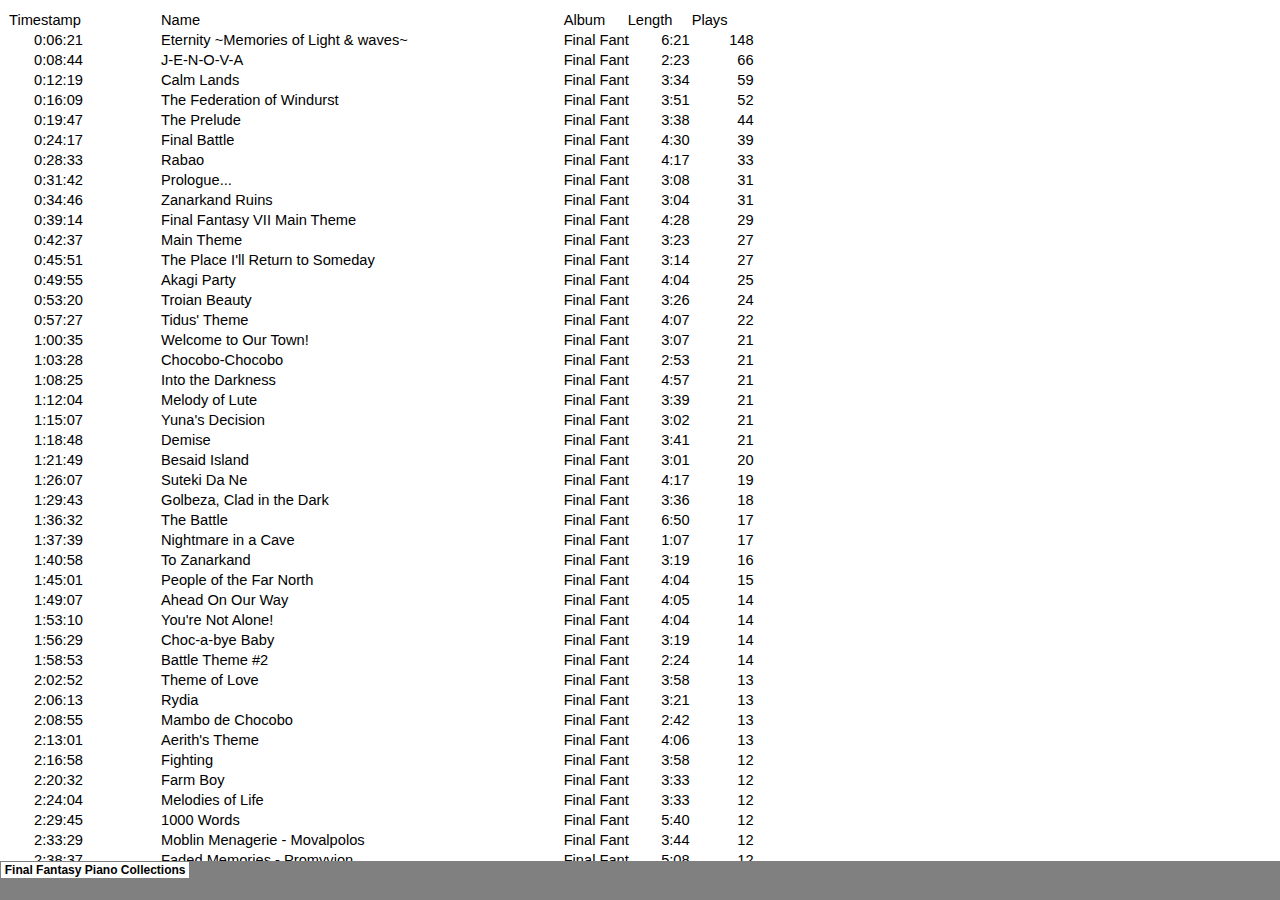
<file: index.htm>
<html xmlns:v="urn:schemas-microsoft-com:vml"
xmlns:o="urn:schemas-microsoft-com:office:office"
xmlns:x="urn:schemas-microsoft-com:office:excel"
xmlns="http://www.w3.org/TR/REC-html40">

<head>
<meta name="Excel Workbook Frameset">
<meta http-equiv=Content-Type content="text/html; charset=windows-1252">
<meta name=ProgId content=Excel.Sheet>
<meta name=Generator content="Microsoft Excel 15">
<link rel=File-List
href="Final%20Fantasy%20Piano%20Collections%20pastebin_files/filelist.xml">
<![if !supportTabStrip]>
<link id="shLink" href="Final%20Fantasy%20Piano%20Collections%20pastebin_files/sheet001.htm">

<link id="shLink">

<script language="JavaScript">
<!--
 var c_lTabs=1;

 var c_rgszSh=new Array(c_lTabs);
 c_rgszSh[0] = "Final�Fantasy�Piano�Collections";



 var c_rgszClr=new Array(8);
 c_rgszClr[0]="window";
 c_rgszClr[1]="buttonface";
 c_rgszClr[2]="windowframe";
 c_rgszClr[3]="windowtext";
 c_rgszClr[4]="threedlightshadow";
 c_rgszClr[5]="threedhighlight";
 c_rgszClr[6]="threeddarkshadow";
 c_rgszClr[7]="threedshadow";

 var g_iShCur;
 var g_rglTabX=new Array(c_lTabs);

function fnGetIEVer()
{
 var ua=window.navigator.userAgent
 var msie=ua.indexOf("MSIE")
 if (msie>0 && window.navigator.platform=="Win32")
  return parseInt(ua.substring(msie+5,ua.indexOf(".", msie)));
 else
  return 0;
}

function fnBuildFrameset()
{
 var szHTML="<frameset rows=\"*,18\" border=0 width=0 frameborder=no framespacing=0>"+
  "<frame src=\""+document.all.item("shLink")[0].href+"\" name=\"frSheet\" noresize>"+
  "<frameset cols=\"54,*\" border=0 width=0 frameborder=no framespacing=0>"+
  "<frame src=\"\" name=\"frScroll\" marginwidth=0 marginheight=0 scrolling=no>"+
  "<frame src=\"\" name=\"frTabs\" marginwidth=0 marginheight=0 scrolling=no>"+
  "</frameset></frameset><plaintext>";

 with (document) {
  open("text/html","replace");
  write(szHTML);
  close();
 }

 fnBuildTabStrip();
}

function fnBuildTabStrip()
{
 var szHTML=
  "<html><head><style>.clScroll {font:8pt Courier New;color:"+c_rgszClr[6]+";cursor:default;line-height:10pt;}"+
  ".clScroll2 {font:10pt Arial;color:"+c_rgszClr[6]+";cursor:default;line-height:11pt;}</style></head>"+
  "<body onclick=\"event.returnValue=false;\" ondragstart=\"event.returnValue=false;\" onselectstart=\"event.returnValue=false;\" bgcolor="+c_rgszClr[4]+" topmargin=0 leftmargin=0><table cellpadding=0 cellspacing=0 width=100%>"+
  "<tr><td colspan=6 height=1 bgcolor="+c_rgszClr[2]+"></td></tr>"+
  "<tr><td style=\"font:1pt\">&nbsp;<td>"+
  "<td valign=top id=tdScroll class=\"clScroll\" onclick=\"parent.fnFastScrollTabs(0);\" onmouseover=\"parent.fnMouseOverScroll(0);\" onmouseout=\"parent.fnMouseOutScroll(0);\"><a>&#171;</a></td>"+
  "<td valign=top id=tdScroll class=\"clScroll2\" onclick=\"parent.fnScrollTabs(0);\" ondblclick=\"parent.fnScrollTabs(0);\" onmouseover=\"parent.fnMouseOverScroll(1);\" onmouseout=\"parent.fnMouseOutScroll(1);\"><a>&lt</a></td>"+
  "<td valign=top id=tdScroll class=\"clScroll2\" onclick=\"parent.fnScrollTabs(1);\" ondblclick=\"parent.fnScrollTabs(1);\" onmouseover=\"parent.fnMouseOverScroll(2);\" onmouseout=\"parent.fnMouseOutScroll(2);\"><a>&gt</a></td>"+
  "<td valign=top id=tdScroll class=\"clScroll\" onclick=\"parent.fnFastScrollTabs(1);\" onmouseover=\"parent.fnMouseOverScroll(3);\" onmouseout=\"parent.fnMouseOutScroll(3);\"><a>&#187;</a></td>"+
  "<td style=\"font:1pt\">&nbsp;<td></tr></table></body></html>";

 with (frames['frScroll'].document) {
  open("text/html","replace");
  write(szHTML);
  close();
 }

 szHTML =
  "<html><head>"+
  "<style>A:link,A:visited,A:active {text-decoration:none;"+"color:"+c_rgszClr[3]+";}"+
  ".clTab {cursor:hand;background:"+c_rgszClr[1]+";font:9pt Arial;padding-left:3px;padding-right:3px;text-align:center;}"+
  ".clBorder {background:"+c_rgszClr[2]+";font:1pt;}"+
  "</style></head><body onload=\"parent.fnInit();\" onselectstart=\"event.returnValue=false;\" ondragstart=\"event.returnValue=false;\" bgcolor="+c_rgszClr[4]+
  " topmargin=0 leftmargin=0><table id=tbTabs cellpadding=0 cellspacing=0>";

 var iCellCount=(c_lTabs+1)*2;

 var i;
 for (i=0;i<iCellCount;i+=2)
  szHTML+="<col width=1><col>";

 var iRow;
 for (iRow=0;iRow<6;iRow++) {

  szHTML+="<tr>";

  if (iRow==5)
   szHTML+="<td colspan="+iCellCount+"></td>";
  else {
   if (iRow==0) {
    for(i=0;i<iCellCount;i++)
     szHTML+="<td height=1 class=\"clBorder\"></td>";
   } else if (iRow==1) {
    for(i=0;i<c_lTabs;i++) {
     szHTML+="<td height=1 nowrap class=\"clBorder\">&nbsp;</td>";
     szHTML+=
      "<td id=tdTab height=1 nowrap class=\"clTab\" onmouseover=\"parent.fnMouseOverTab("+i+");\" onmouseout=\"parent.fnMouseOutTab("+i+");\">"+
      "<a href=\""+document.all.item("shLink")[i].href+"\" target=\"frSheet\" id=aTab>&nbsp;"+c_rgszSh[i]+"&nbsp;</a></td>";
    }
    szHTML+="<td id=tdTab height=1 nowrap class=\"clBorder\"><a id=aTab>&nbsp;</a></td><td width=100%></td>";
   } else if (iRow==2) {
    for (i=0;i<c_lTabs;i++)
     szHTML+="<td height=1></td><td height=1 class=\"clBorder\"></td>";
    szHTML+="<td height=1></td><td height=1></td>";
   } else if (iRow==3) {
    for (i=0;i<iCellCount;i++)
     szHTML+="<td height=1></td>";
   } else if (iRow==4) {
    for (i=0;i<c_lTabs;i++)
     szHTML+="<td height=1 width=1></td><td height=1></td>";
    szHTML+="<td height=1 width=1></td><td></td>";
   }
  }
  szHTML+="</tr>";
 }

 szHTML+="</table></body></html>";
 with (frames['frTabs'].document) {
  open("text/html","replace");
  charset=document.charset;
  write(szHTML);
  close();
 }
}

function fnInit()
{
 g_rglTabX[0]=0;
 var i;
 for (i=1;i<=c_lTabs;i++)
  with (frames['frTabs'].document.all.tbTabs.rows[1].cells[fnTabToCol(i-1)])
   g_rglTabX[i]=offsetLeft+offsetWidth-6;
}

function fnTabToCol(iTab)
{
 return 2*iTab+1;
}

function fnNextTab(fDir)
{
 var iNextTab=-1;
 var i;

 with (frames['frTabs'].document.body) {
  if (fDir==0) {
   if (scrollLeft>0) {
    for (i=0;i<c_lTabs&&g_rglTabX[i]<scrollLeft;i++);
    if (i<c_lTabs)
     iNextTab=i-1;
   }
  } else {
   if (g_rglTabX[c_lTabs]+6>offsetWidth+scrollLeft) {
    for (i=0;i<c_lTabs&&g_rglTabX[i]<=scrollLeft;i++);
    if (i<c_lTabs)
     iNextTab=i;
   }
  }
 }
 return iNextTab;
}

function fnScrollTabs(fDir)
{
 var iNextTab=fnNextTab(fDir);

 if (iNextTab>=0) {
  frames['frTabs'].scroll(g_rglTabX[iNextTab],0);
  return true;
 } else
  return false;
}

function fnFastScrollTabs(fDir)
{
 if (c_lTabs>16)
  frames['frTabs'].scroll(g_rglTabX[fDir?c_lTabs-1:0],0);
 else
  if (fnScrollTabs(fDir)>0) window.setTimeout("fnFastScrollTabs("+fDir+");",5);
}

function fnSetTabProps(iTab,fActive)
{
 var iCol=fnTabToCol(iTab);
 var i;

 if (iTab>=0) {
  with (frames['frTabs'].document.all) {
   with (tbTabs) {
    for (i=0;i<=4;i++) {
     with (rows[i]) {
      if (i==0)
       cells[iCol].style.background=c_rgszClr[fActive?0:2];
      else if (i>0 && i<4) {
       if (fActive) {
        cells[iCol-1].style.background=c_rgszClr[2];
        cells[iCol].style.background=c_rgszClr[0];
        cells[iCol+1].style.background=c_rgszClr[2];
       } else {
        if (i==1) {
         cells[iCol-1].style.background=c_rgszClr[2];
         cells[iCol].style.background=c_rgszClr[1];
         cells[iCol+1].style.background=c_rgszClr[2];
        } else {
         cells[iCol-1].style.background=c_rgszClr[4];
         cells[iCol].style.background=c_rgszClr[(i==2)?2:4];
         cells[iCol+1].style.background=c_rgszClr[4];
        }
       }
      } else
       cells[iCol].style.background=c_rgszClr[fActive?2:4];
     }
    }
   }
   with (aTab[iTab].style) {
    cursor=(fActive?"default":"hand");
    color=c_rgszClr[3];
   }
  }
 }
}

function fnMouseOverScroll(iCtl)
{
 frames['frScroll'].document.all.tdScroll[iCtl].style.color=c_rgszClr[7];
}

function fnMouseOutScroll(iCtl)
{
 frames['frScroll'].document.all.tdScroll[iCtl].style.color=c_rgszClr[6];
}

function fnMouseOverTab(iTab)
{
 if (iTab!=g_iShCur) {
  var iCol=fnTabToCol(iTab);
  with (frames['frTabs'].document.all) {
   tdTab[iTab].style.background=c_rgszClr[5];
  }
 }
}

function fnMouseOutTab(iTab)
{
 if (iTab>=0) {
  var elFrom=frames['frTabs'].event.srcElement;
  var elTo=frames['frTabs'].event.toElement;

  if ((!elTo) ||
   (elFrom.tagName==elTo.tagName) ||
   (elTo.tagName=="A" && elTo.parentElement!=elFrom) ||
   (elFrom.tagName=="A" && elFrom.parentElement!=elTo)) {

   if (iTab!=g_iShCur) {
    with (frames['frTabs'].document.all) {
     tdTab[iTab].style.background=c_rgszClr[1];
    }
   }
  }
 }
}

function fnSetActiveSheet(iSh)
{
 if (iSh!=g_iShCur) {
  fnSetTabProps(g_iShCur,false);
  fnSetTabProps(iSh,true);
  g_iShCur=iSh;
 }
}

 window.g_iIEVer=fnGetIEVer();
 if (window.g_iIEVer>=4)
  fnBuildFrameset();
//-->
</script>
<![endif]><!--[if gte mso 9]><xml>
 <x:ExcelWorkbook>
  <x:ExcelWorksheets>
   <x:ExcelWorksheet>
    <x:Name>Final Fantasy Piano Collections</x:Name>
    <x:WorksheetSource
     HRef="Final%20Fantasy%20Piano%20Collections%20pastebin_files/sheet001.htm"/>
   </x:ExcelWorksheet>
  </x:ExcelWorksheets>
  <x:Stylesheet
   HRef="Final%20Fantasy%20Piano%20Collections%20pastebin_files/stylesheet.css"/>
  <x:WindowHeight>8145</x:WindowHeight>
  <x:WindowWidth>21570</x:WindowWidth>
  <x:WindowTopX>0</x:WindowTopX>
  <x:WindowTopY>0</x:WindowTopY>
  <x:ProtectStructure>False</x:ProtectStructure>
  <x:ProtectWindows>False</x:ProtectWindows>
 </x:ExcelWorkbook>
</xml><![endif]-->
</head>

<frameset rows="*,39" border=0 width=0 frameborder=no framespacing=0>
 <frame src="Final%20Fantasy%20Piano%20Collections%20pastebin_files/sheet001.htm" name="frSheet">
 <frame src="Final%20Fantasy%20Piano%20Collections%20pastebin_files/tabstrip.htm" name="frTabs" marginwidth=0 marginheight=0>
 <noframes>
  <body>
   <p>This page uses frames, but your browser doesn't support them.</p>
  </body>
 </noframes>
</frameset>
</html>
</file>
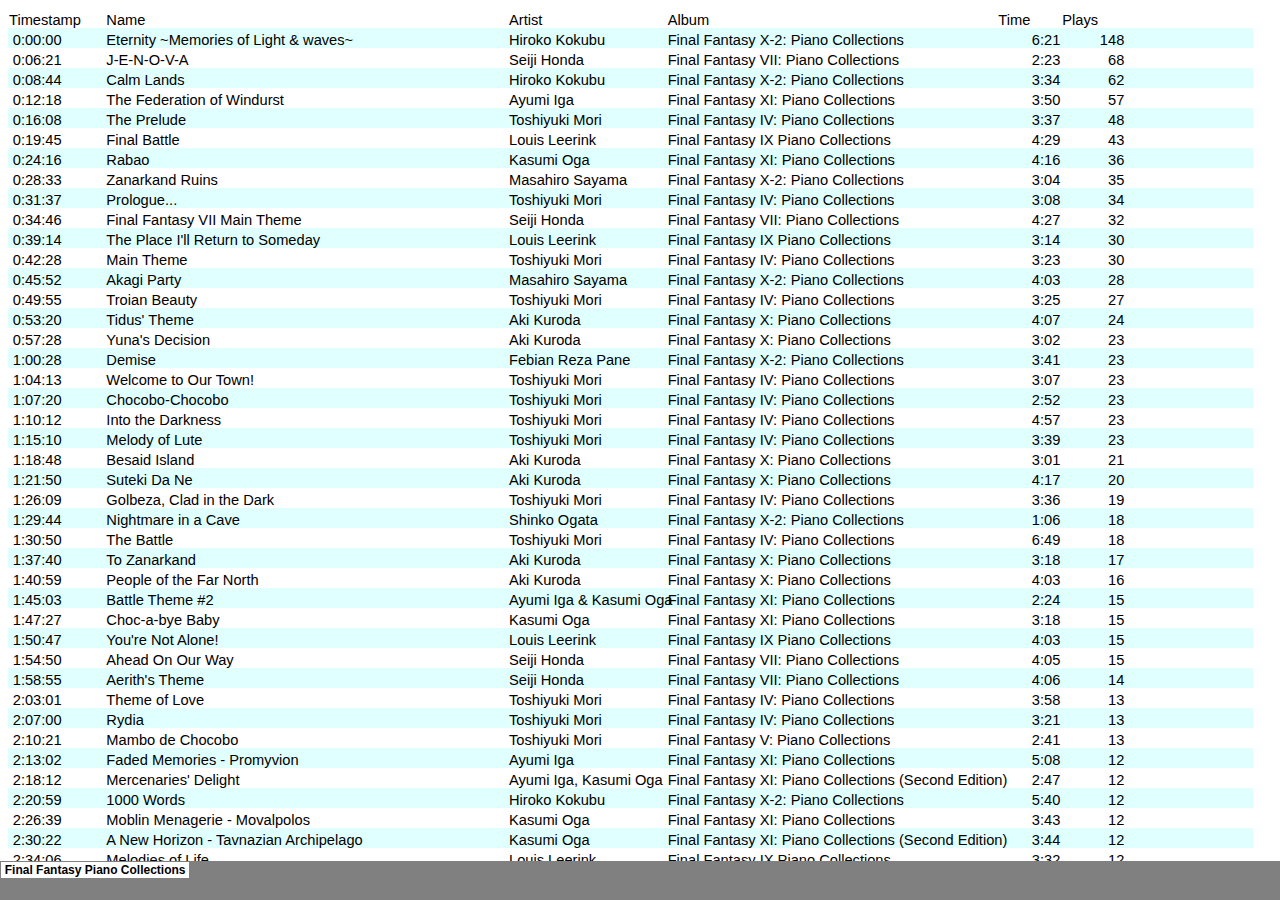
<file: index.html>
<html xmlns:v="urn:schemas-microsoft-com:vml"
xmlns:o="urn:schemas-microsoft-com:office:office"
xmlns:x="urn:schemas-microsoft-com:office:excel"
xmlns="http://www.w3.org/TR/REC-html40">

<head>
<meta name="Excel Workbook Frameset">
<meta http-equiv=Content-Type content="text/html; charset=us-ascii">
<meta name=ProgId content=Excel.Sheet>
<meta name=Generator content="Microsoft Excel 15">
<link rel=File-List href="index_files/filelist.xml">
<title>Complete Final Fantasy Piano Collections</title>
<![if !supportTabStrip]>
<link id="shLink" href="index_files/sheet001.html">

<link id="shLink">

<script language="JavaScript">
<!--
 var c_lTabs=1;

 var c_rgszSh=new Array(c_lTabs);
 c_rgszSh[0] = "Final&nbsp;Fantasy&nbsp;Piano&nbsp;Collections";



 var c_rgszClr=new Array(8);
 c_rgszClr[0]="window";
 c_rgszClr[1]="buttonface";
 c_rgszClr[2]="windowframe";
 c_rgszClr[3]="windowtext";
 c_rgszClr[4]="threedlightshadow";
 c_rgszClr[5]="threedhighlight";
 c_rgszClr[6]="threeddarkshadow";
 c_rgszClr[7]="threedshadow";

 var g_iShCur;
 var g_rglTabX=new Array(c_lTabs);

function fnGetIEVer()
{
 var ua=window.navigator.userAgent
 var msie=ua.indexOf("MSIE")
 if (msie>0 && window.navigator.platform=="Win32")
  return parseInt(ua.substring(msie+5,ua.indexOf(".", msie)));
 else
  return 0;
}

function fnBuildFrameset()
{
 var szHTML="<frameset rows=\"*,18\" border=0 width=0 frameborder=no framespacing=0>"+
  "<frame src=\""+document.all.item("shLink")[0].href+"\" name=\"frSheet\" noresize>"+
  "<frameset cols=\"54,*\" border=0 width=0 frameborder=no framespacing=0>"+
  "<frame src=\"\" name=\"frScroll\" marginwidth=0 marginheight=0 scrolling=no>"+
  "<frame src=\"\" name=\"frTabs\" marginwidth=0 marginheight=0 scrolling=no>"+
  "</frameset></frameset><plaintext>";

 with (document) {
  open("text/html","replace");
  write(szHTML);
  close();
 }

 fnBuildTabStrip();
}

function fnBuildTabStrip()
{
 var szHTML=
  "<html><head><style>.clScroll {font:8pt Courier New;color:"+c_rgszClr[6]+";cursor:default;line-height:10pt;}"+
  ".clScroll2 {font:10pt Arial;color:"+c_rgszClr[6]+";cursor:default;line-height:11pt;}</style></head>"+
  "<body onclick=\"event.returnValue=false;\" ondragstart=\"event.returnValue=false;\" onselectstart=\"event.returnValue=false;\" bgcolor="+c_rgszClr[4]+" topmargin=0 leftmargin=0><table cellpadding=0 cellspacing=0 width=100%>"+
  "<tr><td colspan=6 height=1 bgcolor="+c_rgszClr[2]+"></td></tr>"+
  "<tr><td style=\"font:1pt\">&nbsp;<td>"+
  "<td valign=top id=tdScroll class=\"clScroll\" onclick=\"parent.fnFastScrollTabs(0);\" onmouseover=\"parent.fnMouseOverScroll(0);\" onmouseout=\"parent.fnMouseOutScroll(0);\"><a>&#171;</a></td>"+
  "<td valign=top id=tdScroll class=\"clScroll2\" onclick=\"parent.fnScrollTabs(0);\" ondblclick=\"parent.fnScrollTabs(0);\" onmouseover=\"parent.fnMouseOverScroll(1);\" onmouseout=\"parent.fnMouseOutScroll(1);\"><a>&lt</a></td>"+
  "<td valign=top id=tdScroll class=\"clScroll2\" onclick=\"parent.fnScrollTabs(1);\" ondblclick=\"parent.fnScrollTabs(1);\" onmouseover=\"parent.fnMouseOverScroll(2);\" onmouseout=\"parent.fnMouseOutScroll(2);\"><a>&gt</a></td>"+
  "<td valign=top id=tdScroll class=\"clScroll\" onclick=\"parent.fnFastScrollTabs(1);\" onmouseover=\"parent.fnMouseOverScroll(3);\" onmouseout=\"parent.fnMouseOutScroll(3);\"><a>&#187;</a></td>"+
  "<td style=\"font:1pt\">&nbsp;<td></tr></table></body></html>";

 with (frames['frScroll'].document) {
  open("text/html","replace");
  write(szHTML);
  close();
 }

 szHTML =
  "<html><head>"+
  "<style>A:link,A:visited,A:active {text-decoration:none;"+"color:"+c_rgszClr[3]+";}"+
  ".clTab {cursor:hand;background:"+c_rgszClr[1]+";font:9pt Arial;padding-left:3px;padding-right:3px;text-align:center;}"+
  ".clBorder {background:"+c_rgszClr[2]+";font:1pt;}"+
  "</style></head><body onload=\"parent.fnInit();\" onselectstart=\"event.returnValue=false;\" ondragstart=\"event.returnValue=false;\" bgcolor="+c_rgszClr[4]+
  " topmargin=0 leftmargin=0><table id=tbTabs cellpadding=0 cellspacing=0>";

 var iCellCount=(c_lTabs+1)*2;

 var i;
 for (i=0;i<iCellCount;i+=2)
  szHTML+="<col width=1><col>";

 var iRow;
 for (iRow=0;iRow<6;iRow++) {

  szHTML+="<tr>";

  if (iRow==5)
   szHTML+="<td colspan="+iCellCount+"></td>";
  else {
   if (iRow==0) {
    for(i=0;i<iCellCount;i++)
     szHTML+="<td height=1 class=\"clBorder\"></td>";
   } else if (iRow==1) {
    for(i=0;i<c_lTabs;i++) {
     szHTML+="<td height=1 nowrap class=\"clBorder\">&nbsp;</td>";
     szHTML+=
      "<td id=tdTab height=1 nowrap class=\"clTab\" onmouseover=\"parent.fnMouseOverTab("+i+");\" onmouseout=\"parent.fnMouseOutTab("+i+");\">"+
      "<a href=\""+document.all.item("shLink")[i].href+"\" target=\"frSheet\" id=aTab>&nbsp;"+c_rgszSh[i]+"&nbsp;</a></td>";
    }
    szHTML+="<td id=tdTab height=1 nowrap class=\"clBorder\"><a id=aTab>&nbsp;</a></td><td width=100%></td>";
   } else if (iRow==2) {
    for (i=0;i<c_lTabs;i++)
     szHTML+="<td height=1></td><td height=1 class=\"clBorder\"></td>";
    szHTML+="<td height=1></td><td height=1></td>";
   } else if (iRow==3) {
    for (i=0;i<iCellCount;i++)
     szHTML+="<td height=1></td>";
   } else if (iRow==4) {
    for (i=0;i<c_lTabs;i++)
     szHTML+="<td height=1 width=1></td><td height=1></td>";
    szHTML+="<td height=1 width=1></td><td></td>";
   }
  }
  szHTML+="</tr>";
 }

 szHTML+="</table></body></html>";
 with (frames['frTabs'].document) {
  open("text/html","replace");
  charset=document.charset;
  write(szHTML);
  close();
 }
}

function fnInit()
{
 g_rglTabX[0]=0;
 var i;
 for (i=1;i<=c_lTabs;i++)
  with (frames['frTabs'].document.all.tbTabs.rows[1].cells[fnTabToCol(i-1)])
   g_rglTabX[i]=offsetLeft+offsetWidth-6;
}

function fnTabToCol(iTab)
{
 return 2*iTab+1;
}

function fnNextTab(fDir)
{
 var iNextTab=-1;
 var i;

 with (frames['frTabs'].document.body) {
  if (fDir==0) {
   if (scrollLeft>0) {
    for (i=0;i<c_lTabs&&g_rglTabX[i]<scrollLeft;i++);
    if (i<c_lTabs)
     iNextTab=i-1;
   }
  } else {
   if (g_rglTabX[c_lTabs]+6>offsetWidth+scrollLeft) {
    for (i=0;i<c_lTabs&&g_rglTabX[i]<=scrollLeft;i++);
    if (i<c_lTabs)
     iNextTab=i;
   }
  }
 }
 return iNextTab;
}

function fnScrollTabs(fDir)
{
 var iNextTab=fnNextTab(fDir);

 if (iNextTab>=0) {
  frames['frTabs'].scroll(g_rglTabX[iNextTab],0);
  return true;
 } else
  return false;
}

function fnFastScrollTabs(fDir)
{
 if (c_lTabs>16)
  frames['frTabs'].scroll(g_rglTabX[fDir?c_lTabs-1:0],0);
 else
  if (fnScrollTabs(fDir)>0) window.setTimeout("fnFastScrollTabs("+fDir+");",5);
}

function fnSetTabProps(iTab,fActive)
{
 var iCol=fnTabToCol(iTab);
 var i;

 if (iTab>=0) {
  with (frames['frTabs'].document.all) {
   with (tbTabs) {
    for (i=0;i<=4;i++) {
     with (rows[i]) {
      if (i==0)
       cells[iCol].style.background=c_rgszClr[fActive?0:2];
      else if (i>0 && i<4) {
       if (fActive) {
        cells[iCol-1].style.background=c_rgszClr[2];
        cells[iCol].style.background=c_rgszClr[0];
        cells[iCol+1].style.background=c_rgszClr[2];
       } else {
        if (i==1) {
         cells[iCol-1].style.background=c_rgszClr[2];
         cells[iCol].style.background=c_rgszClr[1];
         cells[iCol+1].style.background=c_rgszClr[2];
        } else {
         cells[iCol-1].style.background=c_rgszClr[4];
         cells[iCol].style.background=c_rgszClr[(i==2)?2:4];
         cells[iCol+1].style.background=c_rgszClr[4];
        }
       }
      } else
       cells[iCol].style.background=c_rgszClr[fActive?2:4];
     }
    }
   }
   with (aTab[iTab].style) {
    cursor=(fActive?"default":"hand");
    color=c_rgszClr[3];
   }
  }
 }
}

function fnMouseOverScroll(iCtl)
{
 frames['frScroll'].document.all.tdScroll[iCtl].style.color=c_rgszClr[7];
}

function fnMouseOutScroll(iCtl)
{
 frames['frScroll'].document.all.tdScroll[iCtl].style.color=c_rgszClr[6];
}

function fnMouseOverTab(iTab)
{
 if (iTab!=g_iShCur) {
  var iCol=fnTabToCol(iTab);
  with (frames['frTabs'].document.all) {
   tdTab[iTab].style.background=c_rgszClr[5];
  }
 }
}

function fnMouseOutTab(iTab)
{
 if (iTab>=0) {
  var elFrom=frames['frTabs'].event.srcElement;
  var elTo=frames['frTabs'].event.toElement;

  if ((!elTo) ||
   (elFrom.tagName==elTo.tagName) ||
   (elTo.tagName=="A" && elTo.parentElement!=elFrom) ||
   (elFrom.tagName=="A" && elFrom.parentElement!=elTo)) {

   if (iTab!=g_iShCur) {
    with (frames['frTabs'].document.all) {
     tdTab[iTab].style.background=c_rgszClr[1];
    }
   }
  }
 }
}

function fnSetActiveSheet(iSh)
{
 if (iSh!=g_iShCur) {
  fnSetTabProps(g_iShCur,false);
  fnSetTabProps(iSh,true);
  g_iShCur=iSh;
 }
}

 window.g_iIEVer=fnGetIEVer();
 if (window.g_iIEVer>=4)
  fnBuildFrameset();
//-->
</script>
<![endif]><!--[if gte mso 9]><xml>
 <x:ExcelWorkbook>
  <x:ExcelWorksheets>
   <x:ExcelWorksheet>
    <x:Name>Final Fantasy Piano Collections</x:Name>
    <x:WorksheetSource HRef="index_files/sheet001.html"/>
   </x:ExcelWorksheet>
  </x:ExcelWorksheets>
  <x:Stylesheet HRef="index_files/stylesheet.css"/>
  <x:WindowHeight>8145</x:WindowHeight>
  <x:WindowWidth>21570</x:WindowWidth>
  <x:WindowTopX>0</x:WindowTopX>
  <x:WindowTopY>0</x:WindowTopY>
  <x:ProtectStructure>False</x:ProtectStructure>
  <x:ProtectWindows>False</x:ProtectWindows>
 </x:ExcelWorkbook>
</xml><![endif]-->
</head>

<frameset rows="*,39" border=0 width=0 frameborder=no framespacing=0>
 <frame src="index_files/sheet001.html" name="frSheet">
 <frame src="index_files/tabstrip.html" name="frTabs" marginwidth=0 marginheight=0>
 <noframes>
  <body>
   <p>This page uses frames, but your browser doesn't support them.</p>
  </body>
 </noframes>
</frameset>
</html>
</file>
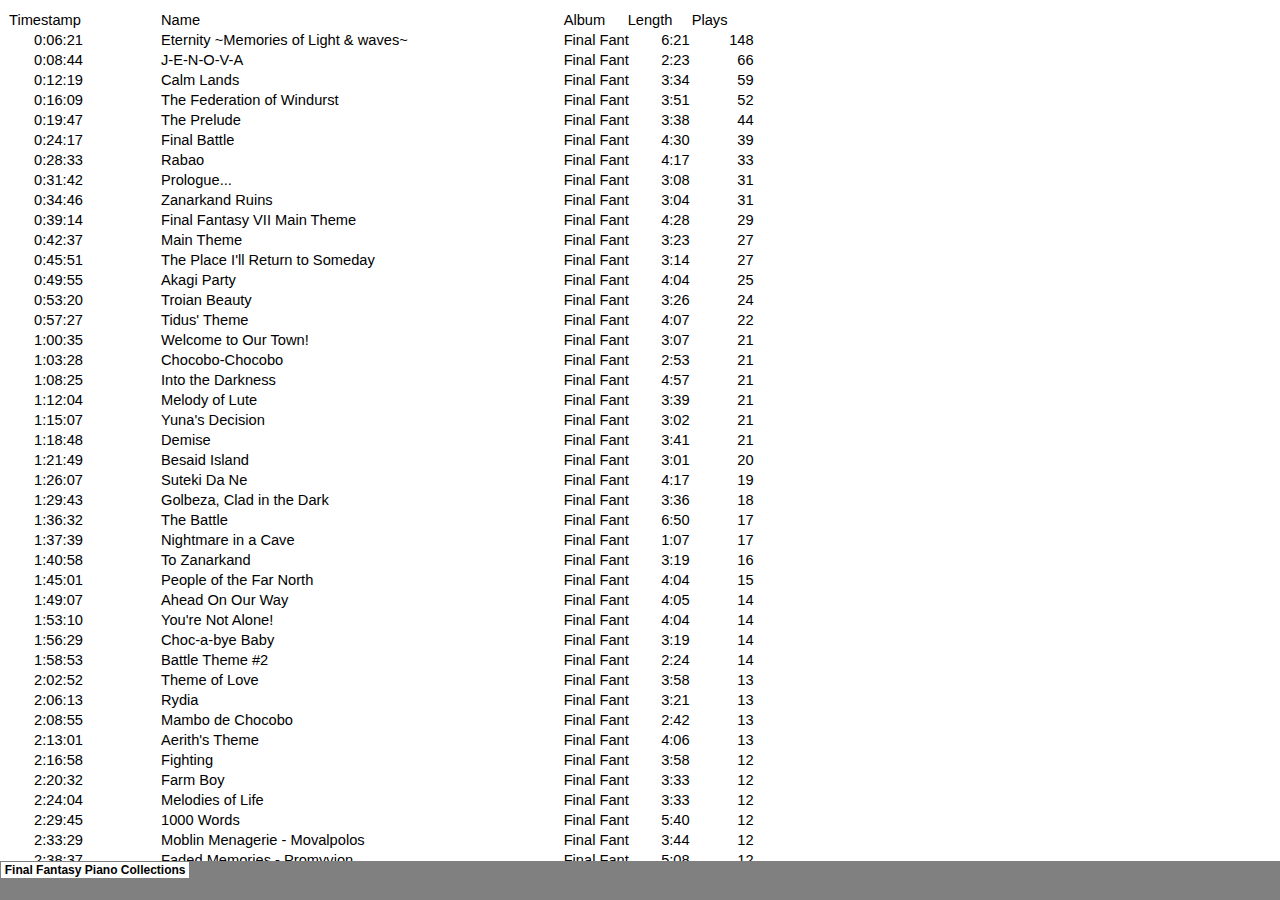
<file: Final Fantasy Piano Collections pastebin_files/sheet001.htm>
<html xmlns:v="urn:schemas-microsoft-com:vml"
xmlns:o="urn:schemas-microsoft-com:office:office"
xmlns:x="urn:schemas-microsoft-com:office:excel"
xmlns="http://www.w3.org/TR/REC-html40">

<head>
<meta http-equiv=Content-Type content="text/html; charset=windows-1252">
<meta name=ProgId content=Excel.Sheet>
<meta name=Generator content="Microsoft Excel 15">
<link id=Main-File rel=Main-File
href="../Final%20Fantasy%20Piano%20Collections%20pastebin.htm">
<link rel=File-List href=filelist.xml>
<link rel=Stylesheet href=stylesheet.css>
<style>
<!--table
	{mso-displayed-decimal-separator:"\.";
	mso-displayed-thousand-separator:"\,";}
@page
	{margin:.75in .7in .75in .7in;
	mso-header-margin:.3in;
	mso-footer-margin:.3in;}
-->
</style>
<![if !supportTabStrip]><script language="JavaScript">
<!--
function fnUpdateTabs()
 {
  if (parent.window.g_iIEVer>=4) {
   if (parent.document.readyState=="complete"
    && parent.frames['frTabs'].document.readyState=="complete")
   parent.fnSetActiveSheet(0);
  else
   window.setTimeout("fnUpdateTabs();",150);
 }
}

if (window.name!="frSheet")
 window.location.replace("../Final%20Fantasy%20Piano%20Collections%20pastebin.htm");
else
 fnUpdateTabs();
//-->
</script>
<![endif]>
</head>

<body link="#0563C1" vlink="#954F72">

<table border=0 cellpadding=0 cellspacing=0 width=747 style='border-collapse:
 collapse;table-layout:fixed;width:560pt'>
 <col width=76 span=2 style='mso-width-source:userset;mso-width-alt:2779;
 width:57pt'>
 <col width=403 style='mso-width-source:userset;mso-width-alt:14738;width:302pt'>
 <col width=64 span=3 style='width:48pt'>
 <tr height=20 style='height:15.0pt'>
  <td height=20 width=76 style='height:15.0pt;width:57pt'>Timestamp</td>
  <td width=76 style='width:57pt'></td>
  <td width=403 style='width:302pt'>Name</td>
  <td width=64 style='width:48pt'>Album</td>
  <td width=64 style='width:48pt'>Length</td>
  <td width=64 style='width:48pt'>Plays</td>
 </tr>
 <tr height=20 style='height:15.0pt'>
  <td height=20 class=xl65 align=right style='height:15.0pt'>0:06:21</td>
  <td class=xl65></td>
  <td>Eternity ~Memories of Light &amp; waves~</td>
  <td>Final Fant<span style='display:none'>asy X-2</span></td>
  <td class=xl66 align=right>6:21</td>
  <td align=right>148</td>
 </tr>
 <tr height=20 style='height:15.0pt'>
  <td height=20 class=xl65 align=right style='height:15.0pt'>0:08:44</td>
  <td class=xl65></td>
  <td>J-E-N-O-V-A</td>
  <td>Final Fant<span style='display:none'>asy VII</span></td>
  <td class=xl66 align=right>2:23</td>
  <td align=right>66</td>
 </tr>
 <tr height=20 style='height:15.0pt'>
  <td height=20 class=xl65 align=right style='height:15.0pt'>0:12:19</td>
  <td class=xl65></td>
  <td>Calm Lands</td>
  <td>Final Fant<span style='display:none'>asy X-2</span></td>
  <td class=xl66 align=right>3:34</td>
  <td align=right>59</td>
 </tr>
 <tr height=20 style='height:15.0pt'>
  <td height=20 class=xl65 align=right style='height:15.0pt'>0:16:09</td>
  <td class=xl65></td>
  <td>The Federation of Windurst</td>
  <td>Final Fant<span style='display:none'>asy XI</span></td>
  <td class=xl66 align=right>3:51</td>
  <td align=right>52</td>
 </tr>
 <tr height=20 style='height:15.0pt'>
  <td height=20 class=xl65 align=right style='height:15.0pt'>0:19:47</td>
  <td class=xl65></td>
  <td>The Prelude</td>
  <td>Final Fant<span style='display:none'>asy IV</span></td>
  <td class=xl66 align=right>3:38</td>
  <td align=right>44</td>
 </tr>
 <tr height=20 style='height:15.0pt'>
  <td height=20 class=xl65 align=right style='height:15.0pt'>0:24:17</td>
  <td class=xl65></td>
  <td>Final Battle</td>
  <td>Final Fant<span style='display:none'>asy IX</span></td>
  <td class=xl66 align=right>4:30</td>
  <td align=right>39</td>
 </tr>
 <tr height=20 style='height:15.0pt'>
  <td height=20 class=xl65 align=right style='height:15.0pt'>0:28:33</td>
  <td class=xl65></td>
  <td>Rabao</td>
  <td>Final Fant<span style='display:none'>asy XI</span></td>
  <td class=xl66 align=right>4:17</td>
  <td align=right>33</td>
 </tr>
 <tr height=20 style='height:15.0pt'>
  <td height=20 class=xl65 align=right style='height:15.0pt'>0:31:42</td>
  <td class=xl65></td>
  <td>Prologue...</td>
  <td>Final Fant<span style='display:none'>asy IV</span></td>
  <td class=xl66 align=right>3:08</td>
  <td align=right>31</td>
 </tr>
 <tr height=20 style='height:15.0pt'>
  <td height=20 class=xl65 align=right style='height:15.0pt'>0:34:46</td>
  <td class=xl65></td>
  <td>Zanarkand Ruins</td>
  <td>Final Fant<span style='display:none'>asy X-2</span></td>
  <td class=xl66 align=right>3:04</td>
  <td align=right>31</td>
 </tr>
 <tr height=20 style='height:15.0pt'>
  <td height=20 class=xl65 align=right style='height:15.0pt'>0:39:14</td>
  <td class=xl65></td>
  <td>Final Fantasy VII Main Theme</td>
  <td>Final Fant<span style='display:none'>asy VII</span></td>
  <td class=xl66 align=right>4:28</td>
  <td align=right>29</td>
 </tr>
 <tr height=20 style='height:15.0pt'>
  <td height=20 class=xl65 align=right style='height:15.0pt'>0:42:37</td>
  <td class=xl65></td>
  <td>Main Theme</td>
  <td>Final Fant<span style='display:none'>asy IV</span></td>
  <td class=xl66 align=right>3:23</td>
  <td align=right>27</td>
 </tr>
 <tr height=20 style='height:15.0pt'>
  <td height=20 class=xl65 align=right style='height:15.0pt'>0:45:51</td>
  <td class=xl65></td>
  <td>The Place I'll Return to Someday</td>
  <td>Final Fant<span style='display:none'>asy IX</span></td>
  <td class=xl66 align=right>3:14</td>
  <td align=right>27</td>
 </tr>
 <tr height=20 style='height:15.0pt'>
  <td height=20 class=xl65 align=right style='height:15.0pt'>0:49:55</td>
  <td class=xl65></td>
  <td>Akagi Party</td>
  <td>Final Fant<span style='display:none'>asy X-2</span></td>
  <td class=xl66 align=right>4:04</td>
  <td align=right>25</td>
 </tr>
 <tr height=20 style='height:15.0pt'>
  <td height=20 class=xl65 align=right style='height:15.0pt'>0:53:20</td>
  <td class=xl65></td>
  <td>Troian Beauty</td>
  <td>Final Fant<span style='display:none'>asy IV</span></td>
  <td class=xl66 align=right>3:26</td>
  <td align=right>24</td>
 </tr>
 <tr height=20 style='height:15.0pt'>
  <td height=20 class=xl65 align=right style='height:15.0pt'>0:57:27</td>
  <td class=xl65></td>
  <td>Tidus' Theme</td>
  <td>Final Fant<span style='display:none'>asy X</span></td>
  <td class=xl66 align=right>4:07</td>
  <td align=right>22</td>
 </tr>
 <tr height=20 style='height:15.0pt'>
  <td height=20 class=xl65 align=right style='height:15.0pt'>1:00:35</td>
  <td class=xl65></td>
  <td>Welcome to Our Town!</td>
  <td>Final Fant<span style='display:none'>asy IV</span></td>
  <td class=xl66 align=right>3:07</td>
  <td align=right>21</td>
 </tr>
 <tr height=20 style='height:15.0pt'>
  <td height=20 class=xl65 align=right style='height:15.0pt'>1:03:28</td>
  <td class=xl65></td>
  <td>Chocobo-Chocobo</td>
  <td>Final Fant<span style='display:none'>asy IV</span></td>
  <td class=xl66 align=right>2:53</td>
  <td align=right>21</td>
 </tr>
 <tr height=20 style='height:15.0pt'>
  <td height=20 class=xl65 align=right style='height:15.0pt'>1:08:25</td>
  <td class=xl65></td>
  <td>Into the Darkness</td>
  <td>Final Fant<span style='display:none'>asy IV</span></td>
  <td class=xl66 align=right>4:57</td>
  <td align=right>21</td>
 </tr>
 <tr height=20 style='height:15.0pt'>
  <td height=20 class=xl65 align=right style='height:15.0pt'>1:12:04</td>
  <td class=xl65></td>
  <td>Melody of Lute</td>
  <td>Final Fant<span style='display:none'>asy IV</span></td>
  <td class=xl66 align=right>3:39</td>
  <td align=right>21</td>
 </tr>
 <tr height=20 style='height:15.0pt'>
  <td height=20 class=xl65 align=right style='height:15.0pt'>1:15:07</td>
  <td class=xl65></td>
  <td>Yuna's Decision</td>
  <td>Final Fant<span style='display:none'>asy X</span></td>
  <td class=xl66 align=right>3:02</td>
  <td align=right>21</td>
 </tr>
 <tr height=20 style='height:15.0pt'>
  <td height=20 class=xl65 align=right style='height:15.0pt'>1:18:48</td>
  <td class=xl65></td>
  <td>Demise</td>
  <td>Final Fant<span style='display:none'>asy X-2</span></td>
  <td class=xl66 align=right>3:41</td>
  <td align=right>21</td>
 </tr>
 <tr height=20 style='height:15.0pt'>
  <td height=20 class=xl65 align=right style='height:15.0pt'>1:21:49</td>
  <td class=xl65></td>
  <td>Besaid Island</td>
  <td>Final Fant<span style='display:none'>asy X</span></td>
  <td class=xl66 align=right>3:01</td>
  <td align=right>20</td>
 </tr>
 <tr height=20 style='height:15.0pt'>
  <td height=20 class=xl65 align=right style='height:15.0pt'>1:26:07</td>
  <td class=xl65></td>
  <td>Suteki Da Ne</td>
  <td>Final Fant<span style='display:none'>asy X</span></td>
  <td class=xl66 align=right>4:17</td>
  <td align=right>19</td>
 </tr>
 <tr height=20 style='height:15.0pt'>
  <td height=20 class=xl65 align=right style='height:15.0pt'>1:29:43</td>
  <td class=xl65></td>
  <td>Golbeza, Clad in the Dark</td>
  <td>Final Fant<span style='display:none'>asy IV</span></td>
  <td class=xl66 align=right>3:36</td>
  <td align=right>18</td>
 </tr>
 <tr height=20 style='height:15.0pt'>
  <td height=20 class=xl65 align=right style='height:15.0pt'>1:36:32</td>
  <td class=xl65></td>
  <td>The Battle</td>
  <td>Final Fant<span style='display:none'>asy IV</span></td>
  <td class=xl66 align=right>6:50</td>
  <td align=right>17</td>
 </tr>
 <tr height=20 style='height:15.0pt'>
  <td height=20 class=xl65 align=right style='height:15.0pt'>1:37:39</td>
  <td class=xl65></td>
  <td>Nightmare in a Cave</td>
  <td>Final Fant<span style='display:none'>asy X-2</span></td>
  <td class=xl66 align=right>1:07</td>
  <td align=right>17</td>
 </tr>
 <tr height=20 style='height:15.0pt'>
  <td height=20 class=xl65 align=right style='height:15.0pt'>1:40:58</td>
  <td class=xl65></td>
  <td>To Zanarkand</td>
  <td>Final Fant<span style='display:none'>asy X</span></td>
  <td class=xl66 align=right>3:19</td>
  <td align=right>16</td>
 </tr>
 <tr height=20 style='height:15.0pt'>
  <td height=20 class=xl65 align=right style='height:15.0pt'>1:45:01</td>
  <td class=xl65></td>
  <td>People of the Far North</td>
  <td>Final Fant<span style='display:none'>asy X</span></td>
  <td class=xl66 align=right>4:04</td>
  <td align=right>15</td>
 </tr>
 <tr height=20 style='height:15.0pt'>
  <td height=20 class=xl65 align=right style='height:15.0pt'>1:49:07</td>
  <td class=xl65></td>
  <td>Ahead On Our Way</td>
  <td>Final Fant<span style='display:none'>asy VII</span></td>
  <td class=xl66 align=right>4:05</td>
  <td align=right>14</td>
 </tr>
 <tr height=20 style='height:15.0pt'>
  <td height=20 class=xl65 align=right style='height:15.0pt'>1:53:10</td>
  <td class=xl65></td>
  <td>You're Not Alone!</td>
  <td>Final Fant<span style='display:none'>asy IX</span></td>
  <td class=xl66 align=right>4:04</td>
  <td align=right>14</td>
 </tr>
 <tr height=20 style='height:15.0pt'>
  <td height=20 class=xl65 align=right style='height:15.0pt'>1:56:29</td>
  <td class=xl65></td>
  <td>Choc-a-bye Baby</td>
  <td>Final Fant<span style='display:none'>asy XI</span></td>
  <td class=xl66 align=right>3:19</td>
  <td align=right>14</td>
 </tr>
 <tr height=20 style='height:15.0pt'>
  <td height=20 class=xl65 align=right style='height:15.0pt'>1:58:53</td>
  <td class=xl65></td>
  <td>Battle Theme #2</td>
  <td>Final Fant<span style='display:none'>asy XI</span></td>
  <td class=xl66 align=right>2:24</td>
  <td align=right>14</td>
 </tr>
 <tr height=20 style='height:15.0pt'>
  <td height=20 class=xl65 align=right style='height:15.0pt'>2:02:52</td>
  <td class=xl65></td>
  <td>Theme of Love</td>
  <td>Final Fant<span style='display:none'>asy IV</span></td>
  <td class=xl66 align=right>3:58</td>
  <td align=right>13</td>
 </tr>
 <tr height=20 style='height:15.0pt'>
  <td height=20 class=xl65 align=right style='height:15.0pt'>2:06:13</td>
  <td class=xl65></td>
  <td>Rydia</td>
  <td>Final Fant<span style='display:none'>asy IV</span></td>
  <td class=xl66 align=right>3:21</td>
  <td align=right>13</td>
 </tr>
 <tr height=20 style='height:15.0pt'>
  <td height=20 class=xl65 align=right style='height:15.0pt'>2:08:55</td>
  <td class=xl65></td>
  <td>Mambo de Chocobo</td>
  <td>Final Fant<span style='display:none'>asy V</span></td>
  <td class=xl66 align=right>2:42</td>
  <td align=right>13</td>
 </tr>
 <tr height=20 style='height:15.0pt'>
  <td height=20 class=xl65 align=right style='height:15.0pt'>2:13:01</td>
  <td class=xl65></td>
  <td>Aerith's Theme</td>
  <td>Final Fant<span style='display:none'>asy VII</span></td>
  <td class=xl66 align=right>4:06</td>
  <td align=right>13</td>
 </tr>
 <tr height=20 style='height:15.0pt'>
  <td height=20 class=xl65 align=right style='height:15.0pt'>2:16:58</td>
  <td class=xl65></td>
  <td>Fighting</td>
  <td>Final Fant<span style='display:none'>asy VII</span></td>
  <td class=xl66 align=right>3:58</td>
  <td align=right>12</td>
 </tr>
 <tr height=20 style='height:15.0pt'>
  <td height=20 class=xl65 align=right style='height:15.0pt'>2:20:32</td>
  <td class=xl65></td>
  <td>Farm Boy</td>
  <td>Final Fant<span style='display:none'>asy VII</span></td>
  <td class=xl66 align=right>3:33</td>
  <td align=right>12</td>
 </tr>
 <tr height=20 style='height:15.0pt'>
  <td height=20 class=xl65 align=right style='height:15.0pt'>2:24:04</td>
  <td class=xl65></td>
  <td>Melodies of Life</td>
  <td>Final Fant<span style='display:none'>asy IX</span></td>
  <td class=xl66 align=right>3:33</td>
  <td align=right>12</td>
 </tr>
 <tr height=20 style='height:15.0pt'>
  <td height=20 class=xl65 align=right style='height:15.0pt'>2:29:45</td>
  <td class=xl65></td>
  <td>1000 Words</td>
  <td>Final Fant<span style='display:none'>asy X-2</span></td>
  <td class=xl66 align=right>5:40</td>
  <td align=right>12</td>
 </tr>
 <tr height=20 style='height:15.0pt'>
  <td height=20 class=xl65 align=right style='height:15.0pt'>2:33:29</td>
  <td class=xl65></td>
  <td>Moblin Menagerie - Movalpolos</td>
  <td>Final Fant<span style='display:none'>asy XI</span></td>
  <td class=xl66 align=right>3:44</td>
  <td align=right>12</td>
 </tr>
 <tr height=20 style='height:15.0pt'>
  <td height=20 class=xl65 align=right style='height:15.0pt'>2:38:37</td>
  <td class=xl65></td>
  <td>Faded Memories - Promyvion</td>
  <td>Final Fant<span style='display:none'>asy XI</span></td>
  <td class=xl66 align=right>5:08</td>
  <td align=right>12</td>
 </tr>
 <tr height=20 style='height:15.0pt'>
  <td height=20 class=xl65 align=right style='height:15.0pt'>2:42:22</td>
  <td class=xl65></td>
  <td>A New Horizon - Tavnazian Archipelago</td>
  <td>Final Fant<span style='display:none'>asy XI</span></td>
  <td class=xl66 align=right>3:45</td>
  <td align=right>12</td>
 </tr>
 <tr height=20 style='height:15.0pt'>
  <td height=20 class=xl65 align=right style='height:15.0pt'>2:45:09</td>
  <td class=xl65></td>
  <td>Mercenaries' Delight</td>
  <td>Final Fant<span style='display:none'>asy XI</span></td>
  <td class=xl66 align=right>2:48</td>
  <td align=right>12</td>
 </tr>
 <tr height=20 style='height:15.0pt'>
  <td height=20 class=xl65 align=right style='height:15.0pt'>2:48:30</td>
  <td class=xl65></td>
  <td>Descendant of Shinobi</td>
  <td>Final Fant<span style='display:none'>asy VII</span></td>
  <td class=xl66 align=right>3:20</td>
  <td align=right>11</td>
 </tr>
 <tr height=20 style='height:15.0pt'>
  <td height=20 class=xl65 align=right style='height:15.0pt'>2:54:48</td>
  <td class=xl65></td>
  <td>Song of Prayer</td>
  <td>Final Fant<span style='display:none'>asy X</span></td>
  <td class=xl66 align=right>6:18</td>
  <td align=right>11</td>
 </tr>
 <tr height=20 style='height:15.0pt'>
  <td height=20 class=xl65 align=right style='height:15.0pt'>2:57:49</td>
  <td class=xl65></td>
  <td>Travel Agency</td>
  <td>Final Fant<span style='display:none'>asy X</span></td>
  <td class=xl66 align=right>3:01</td>
  <td align=right>11</td>
 </tr>
 <tr height=20 style='height:15.0pt'>
  <td height=20 class=xl65 align=right style='height:15.0pt'>3:03:27</td>
  <td class=xl65></td>
  <td>Yuna's Ballad</td>
  <td>Final Fant<span style='display:none'>asy X-2</span></td>
  <td class=xl66 align=right>5:39</td>
  <td align=right>11</td>
 </tr>
 <tr height=20 style='height:15.0pt'>
  <td height=20 class=xl65 align=right style='height:15.0pt'>3:07:22</td>
  <td class=xl65></td>
  <td>Epilogue ~Reunion~</td>
  <td>Final Fant<span style='display:none'>asy X-2</span></td>
  <td class=xl66 align=right>3:54</td>
  <td align=right>11</td>
 </tr>
 <tr height=20 style='height:15.0pt'>
  <td height=20 class=xl65 align=right style='height:15.0pt'>3:10:04</td>
  <td class=xl65></td>
  <td>The Grand Duchy of Jeuno</td>
  <td>Final Fant<span style='display:none'>asy XI</span></td>
  <td class=xl66 align=right>2:42</td>
  <td align=right>11</td>
 </tr>
 <tr height=20 style='height:15.0pt'>
  <td height=20 class=xl65 align=right style='height:15.0pt'>3:13:33</td>
  <td class=xl65></td>
  <td>Whispers of the Gods</td>
  <td>Final Fant<span style='display:none'>asy XI</span></td>
  <td class=xl66 align=right>3:29</td>
  <td align=right>11</td>
 </tr>
 <tr height=20 style='height:15.0pt'>
  <td height=20 class=xl65 align=right style='height:15.0pt'>3:16:56</td>
  <td class=xl65></td>
  <td>The Mystic Forest</td>
  <td>Final Fant<span style='display:none'>asy VI</span></td>
  <td class=xl66 align=right>3:23</td>
  <td align=right>10</td>
 </tr>
 <tr height=20 style='height:15.0pt'>
  <td height=20 class=xl65 align=right style='height:15.0pt'>3:21:19</td>
  <td class=xl65></td>
  <td>Tifa's Theme</td>
  <td>Final Fant<span style='display:none'>asy VII</span></td>
  <td class=xl66 align=right>4:23</td>
  <td align=right>10</td>
 </tr>
 <tr height=20 style='height:15.0pt'>
  <td height=20 class=xl65 align=right style='height:15.0pt'>3:25:13</td>
  <td class=xl65></td>
  <td>Creature Creation</td>
  <td>Final Fant<span style='display:none'>asy X-2</span></td>
  <td class=xl66 align=right>3:54</td>
  <td align=right>10</td>
 </tr>
 <tr height=20 style='height:15.0pt'>
  <td height=20 class=xl65 align=right style='height:15.0pt'>3:28:55</td>
  <td class=xl65></td>
  <td>Stargazing</td>
  <td>Final Fant<span style='display:none'>asy XI</span></td>
  <td class=xl66 align=right>3:42</td>
  <td align=right>10</td>
 </tr>
 <tr height=20 style='height:15.0pt'>
  <td height=20 class=xl65 align=right style='height:15.0pt'>3:31:21</td>
  <td class=xl65></td>
  <td>Wings of the Goddess</td>
  <td>Final Fant<span style='display:none'>asy XI</span></td>
  <td class=xl66 align=right>2:26</td>
  <td align=right>10</td>
 </tr>
 <tr height=20 style='height:15.0pt'>
  <td height=20 class=xl65 align=right style='height:15.0pt'>3:33:57</td>
  <td class=xl65></td>
  <td>Mystery Train</td>
  <td>Final Fant<span style='display:none'>asy VI</span></td>
  <td class=xl66 align=right>2:36</td>
  <td align=right>9</td>
 </tr>
 <tr height=20 style='height:15.0pt'>
  <td height=20 class=xl65 align=right style='height:15.0pt'>3:36:16</td>
  <td class=xl65></td>
  <td>Cinco de Chocobo</td>
  <td>Final Fant<span style='display:none'>asy VII</span></td>
  <td class=xl66 align=right>2:19</td>
  <td align=right>9</td>
 </tr>
 <tr height=20 style='height:15.0pt'>
  <td height=20 class=xl65 align=right style='height:15.0pt'>3:40:48</td>
  <td class=xl65></td>
  <td>A Presentiment</td>
  <td>Final Fant<span style='display:none'>asy V</span></td>
  <td class=xl66 align=right>4:31</td>
  <td align=right>8</td>
 </tr>
 <tr height=20 style='height:15.0pt'>
  <td height=20 class=xl65 align=right style='height:15.0pt'>3:43:47</td>
  <td class=xl65></td>
  <td>Waltz Clavier</td>
  <td>Final Fant<span style='display:none'>asy V</span></td>
  <td class=xl66 align=right>2:59</td>
  <td align=right>8</td>
 </tr>
 <tr height=20 style='height:15.0pt'>
  <td height=20 class=xl65 align=right style='height:15.0pt'>3:48:25</td>
  <td class=xl65></td>
  <td>Cosmo Canyon</td>
  <td>Final Fant<span style='display:none'>asy VII</span></td>
  <td class=xl66 align=right>4:38</td>
  <td align=right>8</td>
 </tr>
 <tr height=20 style='height:15.0pt'>
  <td height=20 class=xl65 align=right style='height:15.0pt'>3:51:28</td>
  <td class=xl65></td>
  <td>Rufus' Welcoming Ceremony</td>
  <td>Final Fant<span style='display:none'>asy VII</span></td>
  <td class=xl66 align=right>3:03</td>
  <td align=right>8</td>
 </tr>
 <tr height=20 style='height:15.0pt'>
  <td height=20 class=xl65 align=right style='height:15.0pt'>3:56:17</td>
  <td class=xl65></td>
  <td>One-Winged Angel</td>
  <td>Final Fant<span style='display:none'>asy VII</span></td>
  <td class=xl66 align=right>4:49</td>
  <td align=right>8</td>
 </tr>
 <tr height=20 style='height:15.0pt'>
  <td height=20 class=xl65 align=right style='height:15.0pt'>3:59:52</td>
  <td class=xl65></td>
  <td>Ami</td>
  <td>Final Fant<span style='display:none'>asy VIII</span></td>
  <td class=xl66 align=right>3:34</td>
  <td align=right>8</td>
 </tr>
 <tr height=20 style='height:15.0pt'>
  <td height=20 class=xl65 align=right style='height:15.0pt'>4:03:36</td>
  <td class=xl65></td>
  <td>Find Your Way</td>
  <td>Final Fant<span style='display:none'>asy VIII</span></td>
  <td class=xl66 align=right>3:45</td>
  <td align=right>8</td>
 </tr>
 <tr height=20 style='height:15.0pt'>
  <td height=20 class=xl65 align=right style='height:15.0pt'>4:07:55</td>
  <td class=xl65></td>
  <td>Hermit's Library - Daguerro</td>
  <td>Final Fant<span style='display:none'>asy IX</span></td>
  <td class=xl66 align=right>4:19</td>
  <td align=right>8</td>
 </tr>
 <tr height=20 style='height:15.0pt'>
  <td height=20 class=xl65 align=right style='height:15.0pt'>4:10:56</td>
  <td class=xl65></td>
  <td>Vamo' Alla Flamenco</td>
  <td>Final Fant<span style='display:none'>asy IX</span></td>
  <td class=xl66 align=right>3:01</td>
  <td align=right>8</td>
 </tr>
 <tr height=20 style='height:15.0pt'>
  <td height=20 class=xl65 align=right style='height:15.0pt'>4:13:45</td>
  <td class=xl65></td>
  <td>Rikku's Theme</td>
  <td>Final Fant<span style='display:none'>asy X</span></td>
  <td class=xl66 align=right>2:49</td>
  <td align=right>8</td>
 </tr>
 <tr height=20 style='height:15.0pt'>
  <td height=20 class=xl65 align=right style='height:15.0pt'>4:16:54</td>
  <td class=xl65></td>
  <td>Ahead on Our Way</td>
  <td>Final Fant<span style='display:none'>asy V</span></td>
  <td class=xl66 align=right>3:08</td>
  <td align=right>7</td>
 </tr>
 <tr height=20 style='height:15.0pt'>
  <td height=20 class=xl65 align=right style='height:15.0pt'>4:19:47</td>
  <td class=xl65></td>
  <td>Lenna's Theme</td>
  <td>Final Fant<span style='display:none'>asy V</span></td>
  <td class=xl66 align=right>2:53</td>
  <td align=right>7</td>
 </tr>
 <tr height=20 style='height:15.0pt'>
  <td height=20 class=xl65 align=right style='height:15.0pt'>4:23:24</td>
  <td class=xl65></td>
  <td>Tina</td>
  <td>Final Fant<span style='display:none'>asy VI</span></td>
  <td class=xl66 align=right>3:38</td>
  <td align=right>7</td>
 </tr>
 <tr height=20 style='height:15.0pt'>
  <td height=20 class=xl65 align=right style='height:15.0pt'>4:25:53</td>
  <td class=xl65></td>
  <td>Gold Saucer</td>
  <td>Final Fant<span style='display:none'>asy VII</span></td>
  <td class=xl66 align=right>2:29</td>
  <td align=right>7</td>
 </tr>
 <tr height=20 style='height:15.0pt'>
  <td height=20 class=xl65 align=right style='height:15.0pt'>4:29:19</td>
  <td class=xl65></td>
  <td>Eyes on Me</td>
  <td>Final Fant<span style='display:none'>asy VIII</span></td>
  <td class=xl66 align=right>3:26</td>
  <td align=right>7</td>
 </tr>
 <tr height=20 style='height:15.0pt'>
  <td height=20 class=xl65 align=right style='height:15.0pt'>4:33:18</td>
  <td class=xl65></td>
  <td>Fisherman's Horizon</td>
  <td>Final Fant<span style='display:none'>asy VIII</span></td>
  <td class=xl66 align=right>3:58</td>
  <td align=right>7</td>
 </tr>
 <tr height=20 style='height:15.0pt'>
  <td height=20 class=xl65 align=right style='height:15.0pt'>4:37:09</td>
  <td class=xl65></td>
  <td>Rose of May</td>
  <td>Final Fant<span style='display:none'>asy IX</span></td>
  <td class=xl66 align=right>3:51</td>
  <td align=right>7</td>
 </tr>
 <tr height=20 style='height:15.0pt'>
  <td height=20 class=xl65 align=right style='height:15.0pt'>4:40:17</td>
  <td class=xl65></td>
  <td>Guadosalam</td>
  <td>Final Fant<span style='display:none'>asy X</span></td>
  <td class=xl66 align=right>3:08</td>
  <td align=right>7</td>
 </tr>
 <tr height=20 style='height:15.0pt'>
  <td height=20 class=xl65 align=right style='height:15.0pt'>4:43:16</td>
  <td class=xl65></td>
  <td>Paine's Theme</td>
  <td>Final Fant<span style='display:none'>asy X-2</span></td>
  <td class=xl66 align=right>2:59</td>
  <td align=right>7</td>
 </tr>
 <tr height=20 style='height:15.0pt'>
  <td height=20 class=xl65 align=right style='height:15.0pt'>4:47:20</td>
  <td class=xl65></td>
  <td>Tu'Lia</td>
  <td>Final Fant<span style='display:none'>asy XI</span></td>
  <td class=xl66 align=right>4:05</td>
  <td align=right>7</td>
 </tr>
 <tr height=20 style='height:15.0pt'>
  <td height=20 class=xl65 align=right style='height:15.0pt'>4:52:43</td>
  <td class=xl65></td>
  <td>Distant Worlds</td>
  <td>Final Fant<span style='display:none'>asy XI</span></td>
  <td class=xl66 align=right>5:22</td>
  <td align=right>7</td>
 </tr>
 <tr height=20 style='height:15.0pt'>
  <td height=20 class=xl65 align=right style='height:15.0pt'>4:57:33</td>
  <td class=xl65></td>
  <td>The Sanctuary of Zi'Tah</td>
  <td>Final Fant<span style='display:none'>asy XI</span></td>
  <td class=xl66 align=right>4:50</td>
  <td align=right>7</td>
 </tr>
 <tr height=20 style='height:15.0pt'>
  <td height=20 class=xl65 align=right style='height:15.0pt'>5:00:52</td>
  <td class=xl65></td>
  <td>March of the Dreadnoughts</td>
  <td>Final Fant<span style='display:none'>asy XIII</span></td>
  <td class=xl66 align=right>3:19</td>
  <td align=right>7</td>
 </tr>
 <tr height=20 style='height:15.0pt'>
  <td height=20 class=xl65 align=right style='height:15.0pt'>5:08:12</td>
  <td class=xl65></td>
  <td>Epilogue</td>
  <td>Final Fant<span style='display:none'>asy IV</span></td>
  <td class=xl66 align=right>7:21</td>
  <td align=right>6</td>
 </tr>
 <tr height=20 style='height:15.0pt'>
  <td height=20 class=xl65 align=right style='height:15.0pt'>5:12:22</td>
  <td class=xl65></td>
  <td>Tenderness in the Air</td>
  <td>Final Fant<span style='display:none'>asy V</span></td>
  <td class=xl66 align=right>4:10</td>
  <td align=right>6</td>
 </tr>
 <tr height=20 style='height:15.0pt'>
  <td height=20 class=xl65 align=right style='height:15.0pt'>5:14:54</td>
  <td class=xl65></td>
  <td>Spinach Rag</td>
  <td>Final Fant<span style='display:none'>asy VI</span></td>
  <td class=xl66 align=right>2:32</td>
  <td align=right>6</td>
 </tr>
 <tr height=20 style='height:15.0pt'>
  <td height=20 class=xl65 align=right style='height:15.0pt'>5:18:16</td>
  <td class=xl65></td>
  <td>Stragus</td>
  <td>Final Fant<span style='display:none'>asy VI</span></td>
  <td class=xl66 align=right>3:22</td>
  <td align=right>6</td>
 </tr>
 <tr height=20 style='height:15.0pt'>
  <td height=20 class=xl65 align=right style='height:15.0pt'>5:21:51</td>
  <td class=xl65></td>
  <td>Johnny C Bad</td>
  <td>Final Fant<span style='display:none'>asy VI</span></td>
  <td class=xl66 align=right>3:35</td>
  <td align=right>6</td>
 </tr>
 <tr height=20 style='height:15.0pt'>
  <td height=20 class=xl65 align=right style='height:15.0pt'>5:24:59</td>
  <td class=xl65></td>
  <td>Celes</td>
  <td>Final Fant<span style='display:none'>asy VI</span></td>
  <td class=xl66 align=right>3:07</td>
  <td align=right>6</td>
 </tr>
 <tr height=20 style='height:15.0pt'>
  <td height=20 class=xl65 align=right style='height:15.0pt'>5:28:18</td>
  <td class=xl65></td>
  <td>Blue Fields</td>
  <td>Final Fant<span style='display:none'>asy VIII</span></td>
  <td class=xl66 align=right>3:20</td>
  <td align=right>6</td>
 </tr>
 <tr height=20 style='height:15.0pt'>
  <td height=20 class=xl65 align=right style='height:15.0pt'>5:31:12</td>
  <td class=xl65></td>
  <td>Shuffle or Boogie</td>
  <td>Final Fant<span style='display:none'>asy VIII</span></td>
  <td class=xl66 align=right>2:54</td>
  <td align=right>6</td>
 </tr>
 <tr height=20 style='height:15.0pt'>
  <td height=20 class=xl65 align=right style='height:15.0pt'>5:34:32</td>
  <td class=xl65></td>
  <td>Silence and Motion</td>
  <td>Final Fant<span style='display:none'>asy VIII</span></td>
  <td class=xl66 align=right>3:20</td>
  <td align=right>6</td>
 </tr>
 <tr height=20 style='height:15.0pt'>
  <td height=20 class=xl65 align=right style='height:15.0pt'>5:40:13</td>
  <td class=xl65></td>
  <td>Ending Theme</td>
  <td>Final Fant<span style='display:none'>asy VIII</span></td>
  <td class=xl66 align=right>5:40</td>
  <td align=right>6</td>
 </tr>
 <tr height=20 style='height:15.0pt'>
  <td height=20 class=xl65 align=right style='height:15.0pt'>5:45:05</td>
  <td class=xl65></td>
  <td>Frontier Village Dali</td>
  <td>Final Fant<span style='display:none'>asy IX</span></td>
  <td class=xl66 align=right>4:52</td>
  <td align=right>6</td>
 </tr>
 <tr height=20 style='height:15.0pt'>
  <td height=20 class=xl65 align=right style='height:15.0pt'>5:49:35</td>
  <td class=xl65></td>
  <td>Where Love Doesn't Reach</td>
  <td>Final Fant<span style='display:none'>asy IX</span></td>
  <td class=xl66 align=right>4:30</td>
  <td align=right>6</td>
 </tr>
 <tr height=20 style='height:15.0pt'>
  <td height=20 class=xl65 align=right style='height:15.0pt'>5:53:04</td>
  <td class=xl65></td>
  <td>Raid</td>
  <td>Final Fant<span style='display:none'>asy X</span></td>
  <td class=xl66 align=right>3:28</td>
  <td align=right>6</td>
 </tr>
 <tr height=20 style='height:15.0pt'>
  <td height=20 class=xl65 align=right style='height:15.0pt'>5:56:17</td>
  <td class=xl65></td>
  <td>Via Purifico</td>
  <td>Final Fant<span style='display:none'>asy X</span></td>
  <td class=xl66 align=right>3:14</td>
  <td align=right>6</td>
 </tr>
 <tr height=20 style='height:15.0pt'>
  <td height=20 class=xl65 align=right style='height:15.0pt'>6:00:39</td>
  <td class=xl65></td>
  <td>Jeweled Boughs</td>
  <td>Final Fant<span style='display:none'>asy XI</span></td>
  <td class=xl66 align=right>4:22</td>
  <td align=right>6</td>
 </tr>
 <tr height=20 style='height:15.0pt'>
  <td height=20 class=xl65 align=right style='height:15.0pt'>6:02:55</td>
  <td class=xl65></td>
  <td>Vana'diel March #4</td>
  <td>Final Fant<span style='display:none'>asy XI</span></td>
  <td class=xl66 align=right>2:17</td>
  <td align=right>6</td>
 </tr>
 <tr height=20 style='height:15.0pt'>
  <td height=20 class=xl65 align=right style='height:15.0pt'>6:07:25</td>
  <td class=xl65></td>
  <td>The Cosmic Wheel</td>
  <td>Final Fant<span style='display:none'>asy XI</span></td>
  <td class=xl66 align=right>4:30</td>
  <td align=right>6</td>
 </tr>
 <tr height=20 style='height:15.0pt'>
  <td height=20 class=xl65 align=right style='height:15.0pt'>6:12:01</td>
  <td class=xl65></td>
  <td>The Gapra Whitewood</td>
  <td>Final Fant<span style='display:none'>asy XIII</span></td>
  <td class=xl66 align=right>4:36</td>
  <td align=right>6</td>
 </tr>
 <tr height=20 style='height:15.0pt'>
  <td height=20 class=xl65 align=right style='height:15.0pt'>6:16:39</td>
  <td class=xl65></td>
  <td>Vanille's Theme ~ Memories of Happier Days ~ The Road Home</td>
  <td>Final Fant<span style='display:none'>asy XIII</span></td>
  <td class=xl66 align=right>4:37</td>
  <td align=right>6</td>
 </tr>
 <tr height=20 style='height:15.0pt'>
  <td height=20 class=xl65 align=right style='height:15.0pt'>6:20:45</td>
  <td class=xl65></td>
  <td>Theme of Love Practice Track (Orchestrated)</td>
  <td>Final Fant<span style='display:none'>asy IV</span></td>
  <td class=xl66 align=right>4:06</td>
  <td align=right>5</td>
 </tr>
 <tr height=20 style='height:15.0pt'>
  <td height=20 class=xl65 align=right style='height:15.0pt'>6:23:23</td>
  <td class=xl65></td>
  <td>Critter Tripper Fritter?!</td>
  <td>Final Fant<span style='display:none'>asy V</span></td>
  <td class=xl66 align=right>2:38</td>
  <td align=right>5</td>
 </tr>
 <tr height=20 style='height:15.0pt'>
  <td height=20 class=xl65 align=right style='height:15.0pt'>6:27:07</td>
  <td class=xl65></td>
  <td>My Home, Sweet Home</td>
  <td>Final Fant<span style='display:none'>asy V</span></td>
  <td class=xl66 align=right>3:44</td>
  <td align=right>5</td>
 </tr>
 <tr height=20 style='height:15.0pt'>
  <td height=20 class=xl65 align=right style='height:15.0pt'>6:32:31</td>
  <td class=xl65></td>
  <td>The New Origin</td>
  <td>Final Fant<span style='display:none'>asy V</span></td>
  <td class=xl66 align=right>5:24</td>
  <td align=right>5</td>
 </tr>
 <tr height=20 style='height:15.0pt'>
  <td height=20 class=xl65 align=right style='height:15.0pt'>6:34:53</td>
  <td class=xl65></td>
  <td>Gau</td>
  <td>Final Fant<span style='display:none'>asy VI</span></td>
  <td class=xl66 align=right>2:22</td>
  <td align=right>5</td>
 </tr>
 <tr height=20 style='height:15.0pt'>
  <td height=20 class=xl65 align=right style='height:15.0pt'>6:39:39</td>
  <td class=xl65></td>
  <td>Coin Song</td>
  <td>Final Fant<span style='display:none'>asy VI</span></td>
  <td class=xl66 align=right>4:47</td>
  <td align=right>5</td>
 </tr>
 <tr height=20 style='height:15.0pt'>
  <td height=20 class=xl65 align=right style='height:15.0pt'>6:43:29</td>
  <td class=xl65></td>
  <td>SUCCESSION OF WITCHES</td>
  <td>Final Fant<span style='display:none'>asy VIII</span></td>
  <td class=xl66 align=right>3:50</td>
  <td align=right>5</td>
 </tr>
 <tr height=20 style='height:15.0pt'>
  <td height=20 class=xl65 align=right style='height:15.0pt'>6:48:35</td>
  <td class=xl65></td>
  <td>The Succesor</td>
  <td>Final Fant<span style='display:none'>asy VIII</span></td>
  <td class=xl66 align=right>5:06</td>
  <td align=right>5</td>
 </tr>
 <tr height=20 style='height:15.0pt'>
  <td height=20 class=xl65 align=right style='height:15.0pt'>6:53:03</td>
  <td class=xl65></td>
  <td>Bran Bal, the Village Without Souls</td>
  <td>Final Fant<span style='display:none'>asy IX</span></td>
  <td class=xl66 align=right>4:28</td>
  <td align=right>5</td>
 </tr>
 <tr height=20 style='height:15.0pt'>
  <td height=20 class=xl65 align=right style='height:15.0pt'>6:56:48</td>
  <td class=xl65></td>
  <td>Endless Sorrow</td>
  <td>Final Fant<span style='display:none'>asy IX</span></td>
  <td class=xl66 align=right>3:45</td>
  <td align=right>5</td>
 </tr>
 <tr height=20 style='height:15.0pt'>
  <td height=20 class=xl65 align=right style='height:15.0pt'>6:59:29</td>
  <td class=xl65></td>
  <td>Sleepless City Treno</td>
  <td>Final Fant<span style='display:none'>asy IX</span></td>
  <td class=xl66 align=right>2:42</td>
  <td align=right>5</td>
 </tr>
 <tr height=20 style='height:15.0pt'>
  <td height=20 class=xl65 align=right style='height:15.0pt'>7:03:23</td>
  <td class=xl65></td>
  <td>Final Battle</td>
  <td>Final Fant<span style='display:none'>asy X</span></td>
  <td class=xl66 align=right>3:54</td>
  <td align=right>5</td>
 </tr>
 <tr height=20 style='height:15.0pt'>
  <td height=20 class=xl65 align=right style='height:15.0pt'>7:06:26</td>
  <td class=xl65></td>
  <td>Seal of the Wind ~The Three Trails~</td>
  <td>Final Fant<span style='display:none'>asy X-2</span></td>
  <td class=xl66 align=right>3:02</td>
  <td align=right>5</td>
 </tr>
 <tr height=20 style='height:15.0pt'>
  <td height=20 class=xl65 align=right style='height:15.0pt'>7:12:34</td>
  <td class=xl65></td>
  <td>Ronfaure</td>
  <td>Final Fant<span style='display:none'>asy XI</span></td>
  <td class=xl66 align=right>6:08</td>
  <td align=right>5</td>
 </tr>
 <tr height=20 style='height:15.0pt'>
  <td height=20 class=xl65 align=right style='height:15.0pt'>7:16:17</td>
  <td class=xl65></td>
  <td>Lightning's Theme ~ Blinded By Light</td>
  <td>Final Fant<span style='display:none'>asy XIII</span></td>
  <td class=xl66 align=right>3:44</td>
  <td align=right>5</td>
 </tr>
 <tr height=20 style='height:15.0pt'>
  <td height=20 class=xl65 align=right style='height:15.0pt'>7:21:04</td>
  <td class=xl65></td>
  <td>Final Fantasy XIII - The Promise ~ The Sunleth Waterscape</td>
  <td>Final Fant<span style='display:none'>asy XIII</span></td>
  <td class=xl66 align=right>4:47</td>
  <td align=right>5</td>
 </tr>
 <tr height=20 style='height:15.0pt'>
  <td height=20 class=xl65 align=right style='height:15.0pt'>7:25:08</td>
  <td class=xl65></td>
  <td>Nascent Requiem</td>
  <td>Final Fant<span style='display:none'>asy XIII</span></td>
  <td class=xl66 align=right>4:04</td>
  <td align=right>5</td>
 </tr>
 <tr height=20 style='height:15.0pt'>
  <td height=20 class=xl65 align=right style='height:15.0pt'>7:29:01</td>
  <td class=xl65></td>
  <td>Fang's Theme</td>
  <td>Final Fant<span style='display:none'>asy XIII</span></td>
  <td class=xl66 align=right>3:53</td>
  <td align=right>5</td>
 </tr>
 <tr height=20 style='height:15.0pt'>
  <td height=20 class=xl65 align=right style='height:15.0pt'>7:31:35</td>
  <td class=xl65></td>
  <td>Harvest</td>
  <td>Final Fant<span style='display:none'>asy V</span></td>
  <td class=xl66 align=right>2:34</td>
  <td align=right>4</td>
 </tr>
 <tr height=20 style='height:15.0pt'>
  <td height=20 class=xl65 align=right style='height:15.0pt'>7:34:36</td>
  <td class=xl65></td>
  <td>Music Box</td>
  <td>Final Fant<span style='display:none'>asy V</span></td>
  <td class=xl66 align=right>3:01</td>
  <td align=right>4</td>
 </tr>
 <tr height=20 style='height:15.0pt'>
  <td height=20 class=xl65 align=right style='height:15.0pt'>7:38:23</td>
  <td class=xl65></td>
  <td>Battle with Gilgamesh</td>
  <td>Final Fant<span style='display:none'>asy V</span></td>
  <td class=xl66 align=right>3:47</td>
  <td align=right>4</td>
 </tr>
 <tr height=20 style='height:15.0pt'>
  <td height=20 class=xl65 align=right style='height:15.0pt'>7:42:03</td>
  <td class=xl65></td>
  <td>Cefca</td>
  <td>Final Fant<span style='display:none'>asy VI</span></td>
  <td class=xl66 align=right>3:40</td>
  <td align=right>4</td>
 </tr>
 <tr height=20 style='height:15.0pt'>
  <td height=20 class=xl65 align=right style='height:15.0pt'>7:45:18</td>
  <td class=xl65></td>
  <td>Kids Run Through The City Corner</td>
  <td>Final Fant<span style='display:none'>asy VI</span></td>
  <td class=xl66 align=right>3:15</td>
  <td align=right>4</td>
 </tr>
 <tr height=20 style='height:15.0pt'>
  <td height=20 class=xl65 align=right style='height:15.0pt'>7:47:52</td>
  <td class=xl65></td>
  <td>The Decisive Battle</td>
  <td>Final Fant<span style='display:none'>asy VI</span></td>
  <td class=xl66 align=right>2:34</td>
  <td align=right>4</td>
 </tr>
 <tr height=20 style='height:15.0pt'>
  <td height=20 class=xl65 align=right style='height:15.0pt'>7:50:29</td>
  <td class=xl65></td>
  <td>Waltz de Chocobo</td>
  <td>Final Fant<span style='display:none'>asy VI</span></td>
  <td class=xl66 align=right>2:36</td>
  <td align=right>4</td>
 </tr>
 <tr height=20 style='height:15.0pt'>
  <td height=20 class=xl65 align=right style='height:15.0pt'>7:54:12</td>
  <td class=xl65></td>
  <td>The Castle</td>
  <td>Final Fant<span style='display:none'>asy VIII</span></td>
  <td class=xl66 align=right>3:44</td>
  <td align=right>4</td>
 </tr>
 <tr height=20 style='height:15.0pt'>
  <td height=20 class=xl65 align=right style='height:15.0pt'>7:55:47</td>
  <td class=xl65></td>
  <td>Slide Show Part 2</td>
  <td>Final Fant<span style='display:none'>asy VIII</span></td>
  <td class=xl66 align=right>1:35</td>
  <td align=right>4</td>
 </tr>
 <tr height=20 style='height:15.0pt'>
  <td height=20 class=xl65 align=right style='height:15.0pt'>7:58:53</td>
  <td class=xl65></td>
  <td>Eternal Harvest</td>
  <td>Final Fant<span style='display:none'>asy IX</span></td>
  <td class=xl66 align=right>3:06</td>
  <td align=right>4</td>
 </tr>
 <tr height=20 style='height:15.0pt'>
  <td height=20 class=xl65 align=right style='height:15.0pt'>8:02:52</td>
  <td class=xl65></td>
  <td>Two Hearts that Can't Be Stolen ~ Beyond That Door</td>
  <td>Final Fant<span style='display:none'>asy IX</span></td>
  <td class=xl66 align=right>3:58</td>
  <td align=right>4</td>
 </tr>
 <tr height=20 style='height:15.0pt'>
  <td height=20 class=xl65 align=right style='height:15.0pt'>8:06:13</td>
  <td class=xl65></td>
  <td>Thunder Plains</td>
  <td>Final Fant<span style='display:none'>asy X</span></td>
  <td class=xl66 align=right>3:21</td>
  <td align=right>4</td>
 </tr>
 <tr height=20 style='height:15.0pt'>
  <td height=20 class=xl65 align=right style='height:15.0pt'>8:11:47</td>
  <td class=xl65></td>
  <td>Ending Theme</td>
  <td>Final Fant<span style='display:none'>asy X</span></td>
  <td class=xl66 align=right>5:34</td>
  <td align=right>4</td>
 </tr>
 <tr height=20 style='height:15.0pt'>
  <td height=20 class=xl65 align=right style='height:15.0pt'>8:13:54</td>
  <td class=xl65></td>
  <td>Fated Strife -Besieged-</td>
  <td>Final Fant<span style='display:none'>asy XI</span></td>
  <td class=xl66 align=right>2:07</td>
  <td align=right>4</td>
 </tr>
 <tr height=20 style='height:15.0pt'>
  <td height=20 class=xl65 align=right style='height:15.0pt'>8:19:01</td>
  <td class=xl65></td>
  <td>Griffons Never Die</td>
  <td>Final Fant<span style='display:none'>asy XI</span></td>
  <td class=xl66 align=right>5:07</td>
  <td align=right>4</td>
 </tr>
 <tr height=20 style='height:15.0pt'>
  <td height=20 class=xl65 align=right style='height:15.0pt'>8:25:13</td>
  <td class=xl65></td>
  <td>Nautilus</td>
  <td>Final Fant<span style='display:none'>asy XIII</span></td>
  <td class=xl66 align=right>6:12</td>
  <td align=right>4</td>
 </tr>
 <tr height=20 style='height:15.0pt'>
  <td height=20 class=xl65 align=right style='height:15.0pt'>8:30:21</td>
  <td class=xl65></td>
  <td>Dear Friends</td>
  <td>Final Fant<span style='display:none'>asy V</span></td>
  <td class=xl66 align=right>5:08</td>
  <td align=right>3</td>
 </tr>
 <tr height=20 style='height:15.0pt'>
  <td height=20 class=xl65 align=right style='height:15.0pt'>8:34:19</td>
  <td class=xl65></td>
  <td>The Oath</td>
  <td>Final Fant<span style='display:none'>asy VIII</span></td>
  <td class=xl66 align=right>3:58</td>
  <td align=right>3</td>
 </tr>
 <tr height=20 style='height:15.0pt'>
  <td height=20 class=xl65 align=right style='height:15.0pt'>8:39:35</td>
  <td class=xl65></td>
  <td>Reminiscence ~ Sulyya Springs Motif</td>
  <td>Final Fant<span style='display:none'>asy XIII</span></td>
  <td class=xl66 align=right>5:16</td>
  <td align=right>3</td>
 </tr>
 <tr height=20 style='height:15.0pt'>
  <td height=20 class=xl65 align=right style='height:15.0pt'>8:44:20</td>
  <td class=xl65></td>
  <td>Prelude to Final Fantasy XIII Full Version</td>
  <td>Final Fant<span style='display:none'>asy XIII</span></td>
  <td class=xl66 align=right>4:45</td>
  <td align=right>2</td>
 </tr>
 <![if supportMisalignedColumns]>
 <tr height=0 style='display:none'>
  <td width=76 style='width:57pt'></td>
  <td width=76 style='width:57pt'></td>
  <td width=403 style='width:302pt'></td>
  <td width=64 style='width:48pt'></td>
  <td width=64 style='width:48pt'></td>
  <td width=64 style='width:48pt'></td>
 </tr>
 <![endif]>
</table>

</body>

</html>
</file>
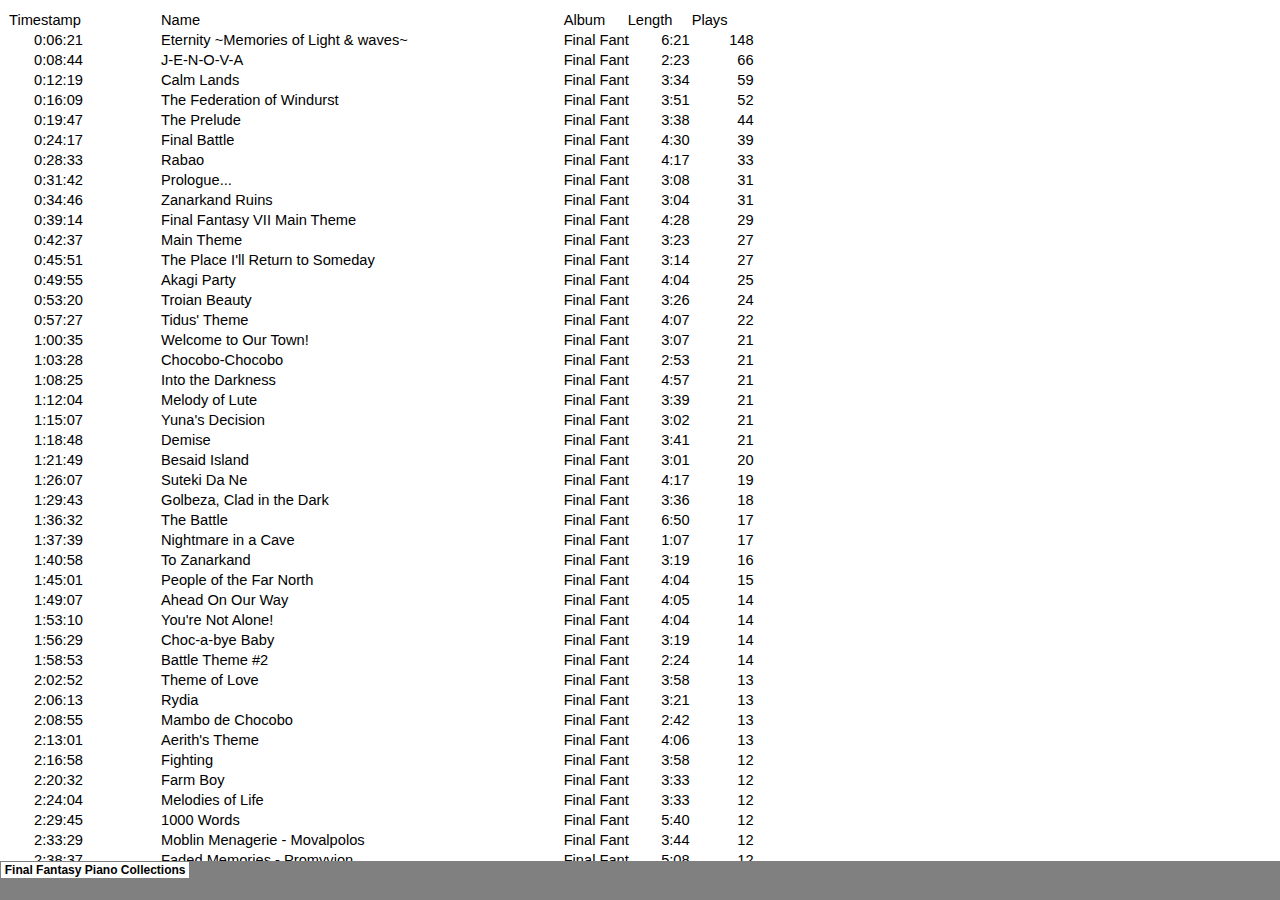
<file: Final Fantasy Piano Collections pastebin_files/tabstrip.htm>
<html>
<head>
<meta http-equiv=Content-Type content="text/html; charset=windows-1252">
<meta name=ProgId content=Excel.Sheet>
<meta name=Generator content="Microsoft Excel 15">
<link id=Main-File rel=Main-File
href="../Final%20Fantasy%20Piano%20Collections%20pastebin.htm">

<script language="JavaScript">
<!--
if (window.name!="frTabs")
 window.location.replace(document.all.item("Main-File").href);
//-->
</script>
<style>
<!--
A {
    text-decoration:none;
    color:#000000;
    font-size:9pt;
}
-->
</style>
</head>
<body topmargin=0 leftmargin=0 bgcolor="#808080">
<table border=0 cellspacing=1>
 <tr>
 <td bgcolor="#FFFFFF" nowrap><b><small><small>&nbsp;<a href="sheet001.htm" target="frSheet"><font face="Arial" color="#000000">Final Fantasy Piano Collections</font></a>&nbsp;</small></small></b></td>

 </tr>
</table>
</body>
</html>
</file>
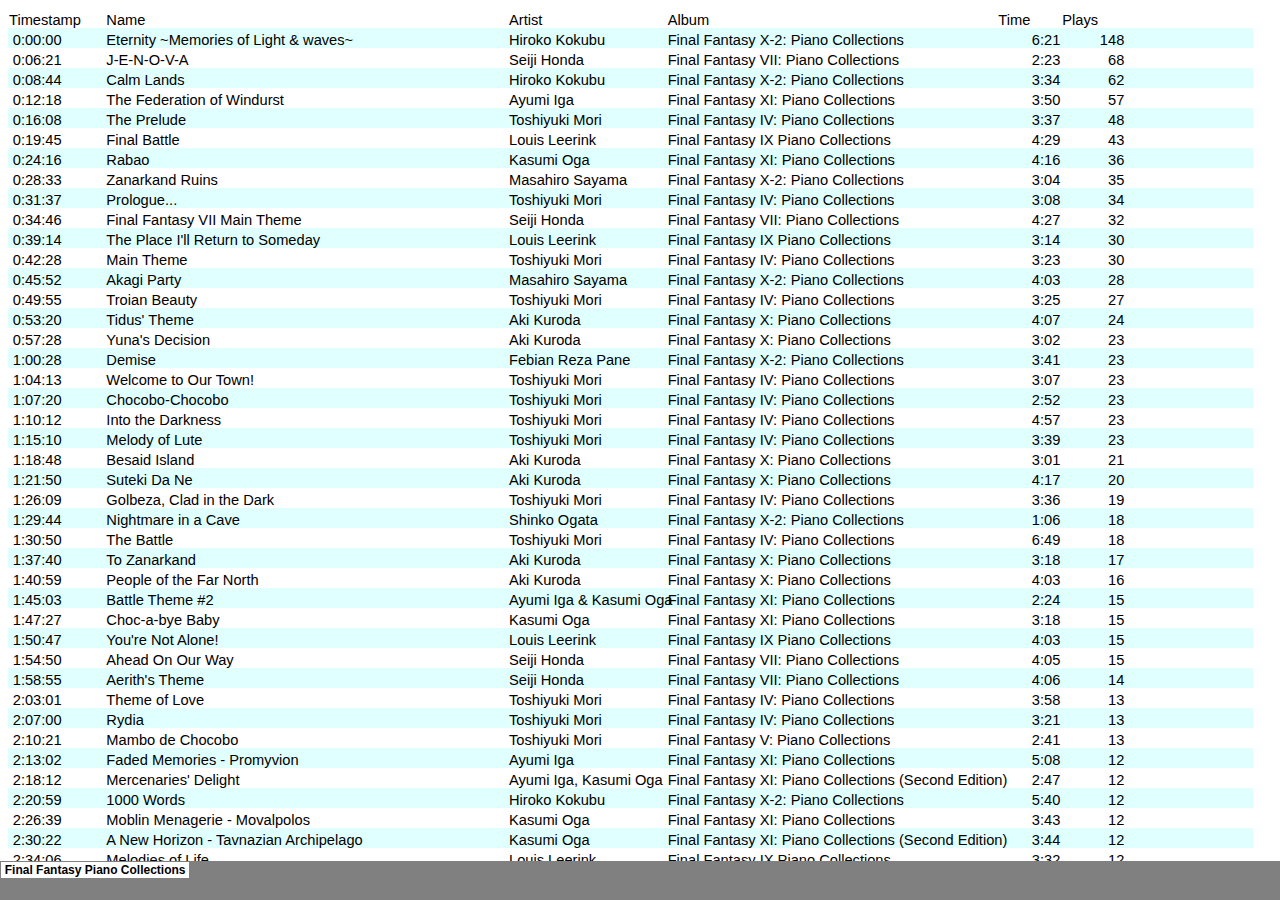
<file: index_files/sheet001.html>
<html xmlns:v="urn:schemas-microsoft-com:vml"
xmlns:o="urn:schemas-microsoft-com:office:office"
xmlns:x="urn:schemas-microsoft-com:office:excel"
xmlns="http://www.w3.org/TR/REC-html40">

<head>
<meta http-equiv=Content-Type content="text/html; charset=us-ascii">
<meta name=ProgId content=Excel.Sheet>
<meta name=Generator content="Microsoft Excel 15">
<link id=Main-File rel=Main-File href="../index.html">
<link rel=File-List href=filelist.xml>
<title>Final Fantasy Complete Piano Collections</title>
<link rel=Stylesheet href=stylesheet.css>
<style>
<!--table
	{mso-displayed-decimal-separator:"\.";
	mso-displayed-thousand-separator:"\,";}
@page
	{margin:.75in .7in .75in .7in;
	mso-header-margin:.3in;
	mso-footer-margin:.3in;}
-->
</style>
<![if !supportTabStrip]><script language="JavaScript">
<!--
function fnUpdateTabs()
 {
  if (parent.window.g_iIEVer>=4) {
   if (parent.document.readyState=="complete"
    && parent.frames['frTabs'].document.readyState=="complete")
   parent.fnSetActiveSheet(0);
  else
   window.setTimeout("fnUpdateTabs();",150);
 }
}

if (window.name!="frSheet")
 window.location.replace("../index.html");
else
 fnUpdateTabs();
//-->
</script>
<![endif]>
</head>

<body link="#0563C1" vlink="#954F72">

<table border=0 cellpadding=0 cellspacing=0 width=1245 style='border-collapse:
 collapse;table-layout:fixed;width:934pt'>
 <col width=54 style='mso-width-source:userset;mso-width-alt:1974;width:41pt'>
 <col class=xl65 width=43 style='mso-width-source:userset;mso-width-alt:1572;
 width:32pt'>
 <col width=403 style='mso-width-source:userset;mso-width-alt:14738;width:302pt'>
 <col width=159 style='mso-width-source:userset;mso-width-alt:5814;width:119pt'>
 <col width=330 style='mso-width-source:userset;mso-width-alt:12068;width:248pt'>
 <col width=64 span=4 style='width:48pt'>
 <tr height=20 style='height:15.0pt'>
  <td height=20 colspan=2 width=97 style='height:15.0pt;mso-ignore:colspan;
  width:73pt'>Timestamp</td>
  <td width=403 style='width:302pt'>Name</td>
  <td width=159 style='width:119pt'>Artist</td>
  <td width=330 style='width:248pt'>Album</td>
  <td width=64 style='width:48pt'>Time</td>
  <td width=64 style='width:48pt'>Plays</td>
  <td width=64 style='width:48pt'></td>
  <td width=64 style='width:48pt'></td>
 </tr>
 <tr height=20 style='height:15.0pt'>
  <td height=20 class=xl65 align=right style='height:15.0pt'>0:00:00</td>
  <td class=xl65></td>
  <td>Eternity ~Memories of Light &amp; waves~</td>
  <td>Hiroko Kokubu</td>
  <td>Final Fantasy X-2: Piano Collections</td>
  <td class=xl66 align=right>6:21</td>
  <td align=right>148</td>
  <td colspan=2 style='mso-ignore:colspan'></td>
 </tr>
 <tr height=20 style='height:15.0pt'>
  <td height=20 class=xl65 align=right style='height:15.0pt'>0:06:21</td>
  <td class=xl65></td>
  <td>J-E-N-O-V-A</td>
  <td>Seiji Honda</td>
  <td>Final Fantasy VII: Piano Collections</td>
  <td class=xl66 align=right>2:23</td>
  <td align=right>68</td>
  <td colspan=2 style='mso-ignore:colspan'></td>
 </tr>
 <tr height=20 style='height:15.0pt'>
  <td height=20 class=xl65 align=right style='height:15.0pt'>0:08:44</td>
  <td class=xl65></td>
  <td>Calm Lands</td>
  <td>Hiroko Kokubu</td>
  <td>Final Fantasy X-2: Piano Collections</td>
  <td class=xl66 align=right>3:34</td>
  <td align=right>62</td>
  <td colspan=2 style='mso-ignore:colspan'></td>
 </tr>
 <tr height=20 style='height:15.0pt'>
  <td height=20 class=xl65 align=right style='height:15.0pt'>0:12:18</td>
  <td class=xl65></td>
  <td>The Federation of Windurst</td>
  <td>Ayumi Iga</td>
  <td>Final Fantasy XI: Piano Collections</td>
  <td class=xl66 align=right>3:50</td>
  <td align=right>57</td>
  <td colspan=2 style='mso-ignore:colspan'></td>
 </tr>
 <tr height=20 style='height:15.0pt'>
  <td height=20 class=xl65 align=right style='height:15.0pt'>0:16:08</td>
  <td class=xl65></td>
  <td>The Prelude</td>
  <td>Toshiyuki Mori</td>
  <td>Final Fantasy IV: Piano Collections</td>
  <td class=xl66 align=right>3:37</td>
  <td align=right>48</td>
  <td colspan=2 style='mso-ignore:colspan'></td>
 </tr>
 <tr height=20 style='height:15.0pt'>
  <td height=20 class=xl65 align=right style='height:15.0pt'>0:19:45</td>
  <td class=xl65></td>
  <td>Final Battle</td>
  <td>Louis Leerink</td>
  <td>Final Fantasy IX Piano Collections</td>
  <td class=xl66 align=right>4:29</td>
  <td align=right>43</td>
  <td colspan=2 style='mso-ignore:colspan'></td>
 </tr>
 <tr height=20 style='height:15.0pt'>
  <td height=20 class=xl65 align=right style='height:15.0pt'>0:24:16</td>
  <td class=xl65></td>
  <td>Rabao</td>
  <td>Kasumi Oga</td>
  <td>Final Fantasy XI: Piano Collections</td>
  <td class=xl66 align=right>4:16</td>
  <td align=right>36</td>
  <td colspan=2 style='mso-ignore:colspan'></td>
 </tr>
 <tr height=20 style='height:15.0pt'>
  <td height=20 class=xl65 align=right style='height:15.0pt'>0:28:33</td>
  <td class=xl65></td>
  <td>Zanarkand Ruins</td>
  <td>Masahiro Sayama</td>
  <td>Final Fantasy X-2: Piano Collections</td>
  <td class=xl66 align=right>3:04</td>
  <td align=right>35</td>
  <td colspan=2 style='mso-ignore:colspan'></td>
 </tr>
 <tr height=20 style='height:15.0pt'>
  <td height=20 class=xl65 align=right style='height:15.0pt'>0:31:37</td>
  <td class=xl65></td>
  <td>Prologue...</td>
  <td>Toshiyuki Mori</td>
  <td>Final Fantasy IV: Piano Collections</td>
  <td class=xl66 align=right>3:08</td>
  <td align=right>34</td>
  <td colspan=2 style='mso-ignore:colspan'></td>
 </tr>
 <tr height=20 style='height:15.0pt'>
  <td height=20 class=xl65 align=right style='height:15.0pt'>0:34:46</td>
  <td class=xl65></td>
  <td>Final Fantasy VII Main Theme</td>
  <td>Seiji Honda</td>
  <td>Final Fantasy VII: Piano Collections</td>
  <td class=xl66 align=right>4:27</td>
  <td align=right>32</td>
  <td colspan=2 style='mso-ignore:colspan'></td>
 </tr>
 <tr height=20 style='height:15.0pt'>
  <td height=20 class=xl65 align=right style='height:15.0pt'>0:39:14</td>
  <td class=xl65></td>
  <td>The Place I'll Return to Someday</td>
  <td>Louis Leerink</td>
  <td>Final Fantasy IX Piano Collections</td>
  <td class=xl66 align=right>3:14</td>
  <td align=right>30</td>
  <td colspan=2 style='mso-ignore:colspan'></td>
 </tr>
 <tr height=20 style='height:15.0pt'>
  <td height=20 class=xl65 align=right style='height:15.0pt'>0:42:28</td>
  <td class=xl65></td>
  <td>Main Theme</td>
  <td>Toshiyuki Mori</td>
  <td>Final Fantasy IV: Piano Collections</td>
  <td class=xl66 align=right>3:23</td>
  <td align=right>30</td>
  <td colspan=2 style='mso-ignore:colspan'></td>
 </tr>
 <tr height=20 style='height:15.0pt'>
  <td height=20 class=xl65 align=right style='height:15.0pt'>0:45:52</td>
  <td class=xl65></td>
  <td>Akagi Party</td>
  <td>Masahiro Sayama</td>
  <td>Final Fantasy X-2: Piano Collections</td>
  <td class=xl66 align=right>4:03</td>
  <td align=right>28</td>
  <td colspan=2 style='mso-ignore:colspan'></td>
 </tr>
 <tr height=20 style='height:15.0pt'>
  <td height=20 class=xl65 align=right style='height:15.0pt'>0:49:55</td>
  <td class=xl65></td>
  <td>Troian Beauty</td>
  <td>Toshiyuki Mori</td>
  <td>Final Fantasy IV: Piano Collections</td>
  <td class=xl66 align=right>3:25</td>
  <td align=right>27</td>
  <td colspan=2 style='mso-ignore:colspan'></td>
 </tr>
 <tr height=20 style='height:15.0pt'>
  <td height=20 class=xl65 align=right style='height:15.0pt'>0:53:20</td>
  <td class=xl65></td>
  <td>Tidus' Theme</td>
  <td>Aki Kuroda</td>
  <td>Final Fantasy X: Piano Collections</td>
  <td class=xl66 align=right>4:07</td>
  <td align=right>24</td>
  <td colspan=2 style='mso-ignore:colspan'></td>
 </tr>
 <tr height=20 style='height:15.0pt'>
  <td height=20 class=xl65 align=right style='height:15.0pt'>0:57:28</td>
  <td class=xl65></td>
  <td>Yuna's Decision</td>
  <td>Aki Kuroda</td>
  <td>Final Fantasy X: Piano Collections</td>
  <td class=xl66 align=right>3:02</td>
  <td align=right>23</td>
  <td colspan=2 style='mso-ignore:colspan'></td>
 </tr>
 <tr height=20 style='height:15.0pt'>
  <td height=20 class=xl65 align=right style='height:15.0pt'>1:00:28</td>
  <td class=xl65></td>
  <td>Demise</td>
  <td>Febian Reza Pane</td>
  <td>Final Fantasy X-2: Piano Collections</td>
  <td class=xl66 align=right>3:41</td>
  <td align=right>23</td>
  <td colspan=2 style='mso-ignore:colspan'></td>
 </tr>
 <tr height=20 style='height:15.0pt'>
  <td height=20 class=xl65 align=right style='height:15.0pt'>1:04:13</td>
  <td class=xl65></td>
  <td>Welcome to Our Town!</td>
  <td>Toshiyuki Mori</td>
  <td>Final Fantasy IV: Piano Collections</td>
  <td class=xl66 align=right>3:07</td>
  <td align=right>23</td>
  <td colspan=2 style='mso-ignore:colspan'></td>
 </tr>
 <tr height=20 style='height:15.0pt'>
  <td height=20 class=xl65 align=right style='height:15.0pt'>1:07:20</td>
  <td class=xl65></td>
  <td>Chocobo-Chocobo</td>
  <td>Toshiyuki Mori</td>
  <td>Final Fantasy IV: Piano Collections</td>
  <td class=xl66 align=right>2:52</td>
  <td align=right>23</td>
  <td colspan=2 style='mso-ignore:colspan'></td>
 </tr>
 <tr height=20 style='height:15.0pt'>
  <td height=20 class=xl65 align=right style='height:15.0pt'>1:10:12</td>
  <td class=xl65></td>
  <td>Into the Darkness</td>
  <td>Toshiyuki Mori</td>
  <td>Final Fantasy IV: Piano Collections</td>
  <td class=xl66 align=right>4:57</td>
  <td align=right>23</td>
  <td colspan=2 style='mso-ignore:colspan'></td>
 </tr>
 <tr height=20 style='height:15.0pt'>
  <td height=20 class=xl65 align=right style='height:15.0pt'>1:15:10</td>
  <td class=xl65></td>
  <td>Melody of Lute</td>
  <td>Toshiyuki Mori</td>
  <td>Final Fantasy IV: Piano Collections</td>
  <td class=xl66 align=right>3:39</td>
  <td align=right>23</td>
  <td colspan=2 style='mso-ignore:colspan'></td>
 </tr>
 <tr height=20 style='height:15.0pt'>
  <td height=20 class=xl65 align=right style='height:15.0pt'>1:18:48</td>
  <td class=xl65></td>
  <td>Besaid Island</td>
  <td>Aki Kuroda</td>
  <td>Final Fantasy X: Piano Collections</td>
  <td class=xl66 align=right>3:01</td>
  <td align=right>21</td>
  <td colspan=2 style='mso-ignore:colspan'></td>
 </tr>
 <tr height=20 style='height:15.0pt'>
  <td height=20 class=xl65 align=right style='height:15.0pt'>1:21:50</td>
  <td class=xl65></td>
  <td>Suteki Da Ne</td>
  <td>Aki Kuroda</td>
  <td>Final Fantasy X: Piano Collections</td>
  <td class=xl66 align=right>4:17</td>
  <td align=right>20</td>
  <td colspan=2 style='mso-ignore:colspan'></td>
 </tr>
 <tr height=20 style='height:15.0pt'>
  <td height=20 class=xl65 align=right style='height:15.0pt'>1:26:09</td>
  <td class=xl65></td>
  <td>Golbeza, Clad in the Dark</td>
  <td>Toshiyuki Mori</td>
  <td>Final Fantasy IV: Piano Collections</td>
  <td class=xl66 align=right>3:36</td>
  <td align=right>19</td>
  <td colspan=2 style='mso-ignore:colspan'></td>
 </tr>
 <tr height=20 style='height:15.0pt'>
  <td height=20 class=xl65 align=right style='height:15.0pt'>1:29:44</td>
  <td class=xl65></td>
  <td>Nightmare in a Cave</td>
  <td>Shinko Ogata</td>
  <td>Final Fantasy X-2: Piano Collections</td>
  <td class=xl66 align=right>1:06</td>
  <td align=right>18</td>
  <td colspan=2 style='mso-ignore:colspan'></td>
 </tr>
 <tr height=20 style='height:15.0pt'>
  <td height=20 class=xl65 align=right style='height:15.0pt'>1:30:50</td>
  <td class=xl65></td>
  <td>The Battle</td>
  <td>Toshiyuki Mori</td>
  <td>Final Fantasy IV: Piano Collections</td>
  <td class=xl66 align=right>6:49</td>
  <td align=right>18</td>
  <td colspan=2 style='mso-ignore:colspan'></td>
 </tr>
 <tr height=20 style='height:15.0pt'>
  <td height=20 class=xl65 align=right style='height:15.0pt'>1:37:40</td>
  <td class=xl65></td>
  <td>To Zanarkand</td>
  <td>Aki Kuroda</td>
  <td>Final Fantasy X: Piano Collections</td>
  <td class=xl66 align=right>3:18</td>
  <td align=right>17</td>
  <td colspan=2 style='mso-ignore:colspan'></td>
 </tr>
 <tr height=20 style='height:15.0pt'>
  <td height=20 class=xl65 align=right style='height:15.0pt'>1:40:59</td>
  <td class=xl65></td>
  <td>People of the Far North</td>
  <td>Aki Kuroda</td>
  <td>Final Fantasy X: Piano Collections</td>
  <td class=xl66 align=right>4:03</td>
  <td align=right>16</td>
  <td colspan=2 style='mso-ignore:colspan'></td>
 </tr>
 <tr height=20 style='height:15.0pt'>
  <td height=20 class=xl65 align=right style='height:15.0pt'>1:45:03</td>
  <td class=xl65></td>
  <td>Battle Theme #2</td>
  <td>Ayumi Iga &amp; Kasumi Oga</td>
  <td>Final Fantasy XI: Piano Collections</td>
  <td class=xl66 align=right>2:24</td>
  <td align=right>15</td>
  <td colspan=2 style='mso-ignore:colspan'></td>
 </tr>
 <tr height=20 style='height:15.0pt'>
  <td height=20 class=xl65 align=right style='height:15.0pt'>1:47:27</td>
  <td class=xl65></td>
  <td>Choc-a-bye Baby</td>
  <td>Kasumi Oga</td>
  <td>Final Fantasy XI: Piano Collections</td>
  <td class=xl66 align=right>3:18</td>
  <td align=right>15</td>
  <td colspan=2 style='mso-ignore:colspan'></td>
 </tr>
 <tr height=20 style='height:15.0pt'>
  <td height=20 class=xl65 align=right style='height:15.0pt'>1:50:47</td>
  <td class=xl65></td>
  <td>You're Not Alone!</td>
  <td>Louis Leerink</td>
  <td>Final Fantasy IX Piano Collections</td>
  <td class=xl66 align=right>4:03</td>
  <td align=right>15</td>
  <td colspan=2 style='mso-ignore:colspan'></td>
 </tr>
 <tr height=20 style='height:15.0pt'>
  <td height=20 class=xl65 align=right style='height:15.0pt'>1:54:50</td>
  <td class=xl65></td>
  <td>Ahead On Our Way</td>
  <td>Seiji Honda</td>
  <td>Final Fantasy VII: Piano Collections</td>
  <td class=xl66 align=right>4:05</td>
  <td align=right>15</td>
  <td colspan=2 style='mso-ignore:colspan'></td>
 </tr>
 <tr height=20 style='height:15.0pt'>
  <td height=20 class=xl65 align=right style='height:15.0pt'>1:58:55</td>
  <td class=xl65></td>
  <td>Aerith's Theme</td>
  <td>Seiji Honda</td>
  <td>Final Fantasy VII: Piano Collections</td>
  <td class=xl66 align=right>4:06</td>
  <td align=right>14</td>
  <td colspan=2 style='mso-ignore:colspan'></td>
 </tr>
 <tr height=20 style='height:15.0pt'>
  <td height=20 class=xl65 align=right style='height:15.0pt'>2:03:01</td>
  <td class=xl65></td>
  <td>Theme of Love</td>
  <td>Toshiyuki Mori</td>
  <td>Final Fantasy IV: Piano Collections</td>
  <td class=xl66 align=right>3:58</td>
  <td align=right>13</td>
  <td colspan=2 style='mso-ignore:colspan'></td>
 </tr>
 <tr height=20 style='height:15.0pt'>
  <td height=20 class=xl65 align=right style='height:15.0pt'>2:07:00</td>
  <td class=xl65></td>
  <td>Rydia</td>
  <td>Toshiyuki Mori</td>
  <td>Final Fantasy IV: Piano Collections</td>
  <td class=xl66 align=right>3:21</td>
  <td align=right>13</td>
  <td colspan=2 style='mso-ignore:colspan'></td>
 </tr>
 <tr height=20 style='height:15.0pt'>
  <td height=20 class=xl65 align=right style='height:15.0pt'>2:10:21</td>
  <td class=xl65></td>
  <td>Mambo de Chocobo</td>
  <td>Toshiyuki Mori</td>
  <td>Final Fantasy V: Piano Collections</td>
  <td class=xl66 align=right>2:41</td>
  <td align=right>13</td>
  <td colspan=2 style='mso-ignore:colspan'></td>
 </tr>
 <tr height=20 style='height:15.0pt'>
  <td height=20 class=xl65 align=right style='height:15.0pt'>2:13:02</td>
  <td class=xl65></td>
  <td>Faded Memories - Promyvion</td>
  <td>Ayumi Iga</td>
  <td>Final Fantasy XI: Piano Collections</td>
  <td class=xl66 align=right>5:08</td>
  <td align=right>12</td>
  <td colspan=2 style='mso-ignore:colspan'></td>
 </tr>
 <tr height=20 style='height:15.0pt'>
  <td height=20 class=xl65 align=right style='height:15.0pt'>2:18:12</td>
  <td class=xl65></td>
  <td>Mercenaries' Delight</td>
  <td>Ayumi Iga, Kasumi Oga</td>
  <td>Final Fantasy XI: Piano Collections (Second Edition)</td>
  <td class=xl66 align=right>2:47</td>
  <td align=right>12</td>
  <td colspan=2 style='mso-ignore:colspan'></td>
 </tr>
 <tr height=20 style='height:15.0pt'>
  <td height=20 class=xl65 align=right style='height:15.0pt'>2:20:59</td>
  <td class=xl65></td>
  <td>1000 Words</td>
  <td>Hiroko Kokubu</td>
  <td>Final Fantasy X-2: Piano Collections</td>
  <td class=xl66 align=right>5:40</td>
  <td align=right>12</td>
  <td></td>
  <td class=xl65></td>
 </tr>
 <tr height=20 style='height:15.0pt'>
  <td height=20 class=xl65 align=right style='height:15.0pt'>2:26:39</td>
  <td class=xl65></td>
  <td>Moblin Menagerie - Movalpolos</td>
  <td>Kasumi Oga</td>
  <td>Final Fantasy XI: Piano Collections</td>
  <td class=xl66 align=right>3:43</td>
  <td align=right>12</td>
  <td colspan=2 style='mso-ignore:colspan'></td>
 </tr>
 <tr height=20 style='height:15.0pt'>
  <td height=20 class=xl65 align=right style='height:15.0pt'>2:30:22</td>
  <td class=xl65></td>
  <td>A New Horizon - Tavnazian Archipelago</td>
  <td>Kasumi Oga</td>
  <td>Final Fantasy XI: Piano Collections (Second Edition)</td>
  <td class=xl66 align=right>3:44</td>
  <td align=right>12</td>
  <td colspan=2 style='mso-ignore:colspan'></td>
 </tr>
 <tr height=20 style='height:15.0pt'>
  <td height=20 class=xl65 align=right style='height:15.0pt'>2:34:06</td>
  <td class=xl65></td>
  <td>Melodies of Life</td>
  <td>Louis Leerink</td>
  <td>Final Fantasy IX Piano Collections</td>
  <td class=xl66 align=right>3:32</td>
  <td align=right>12</td>
  <td colspan=2 style='mso-ignore:colspan'></td>
 </tr>
 <tr height=20 style='height:15.0pt'>
  <td height=20 class=xl65 align=right style='height:15.0pt'>2:37:38</td>
  <td class=xl65></td>
  <td>Fighting</td>
  <td>Seiji Honda</td>
  <td>Final Fantasy VII: Piano Collections</td>
  <td class=xl66 align=right>3:57</td>
  <td align=right>12</td>
  <td colspan=2 style='mso-ignore:colspan'></td>
 </tr>
 <tr height=20 style='height:15.0pt'>
  <td height=20 class=xl65 align=right style='height:15.0pt'>2:41:35</td>
  <td class=xl65></td>
  <td>Farm Boy</td>
  <td>Seiji Honda</td>
  <td>Final Fantasy VII: Piano Collections</td>
  <td class=xl66 align=right>3:33</td>
  <td align=right>12</td>
  <td colspan=2 style='mso-ignore:colspan'></td>
 </tr>
 <tr height=20 style='height:15.0pt'>
  <td height=20 class=xl65 align=right style='height:15.0pt'>2:45:08</td>
  <td class=xl65></td>
  <td>Song of Prayer</td>
  <td>Aki Kuroda</td>
  <td>Final Fantasy X: Piano Collections</td>
  <td class=xl66 align=right>6:18</td>
  <td align=right>11</td>
  <td colspan=2 style='mso-ignore:colspan'></td>
 </tr>
 <tr height=20 style='height:15.0pt'>
  <td height=20 class=xl65 align=right style='height:15.0pt'>2:51:28</td>
  <td class=xl65></td>
  <td>Travel Agency</td>
  <td>Aki Kuroda</td>
  <td>Final Fantasy X: Piano Collections</td>
  <td class=xl66 align=right>3:00</td>
  <td align=right>11</td>
  <td colspan=2 style='mso-ignore:colspan'></td>
 </tr>
 <tr height=20 style='height:15.0pt'>
  <td height=20 class=xl65 align=right style='height:15.0pt'>2:54:29</td>
  <td class=xl65></td>
  <td>Whispers of the Gods</td>
  <td>Ayumi Iga</td>
  <td>Final Fantasy XI: Piano Collections (Second Edition)</td>
  <td class=xl66 align=right>3:29</td>
  <td align=right>11</td>
  <td colspan=2 style='mso-ignore:colspan'></td>
 </tr>
 <tr height=20 style='height:15.0pt'>
  <td height=20 class=xl65 align=right style='height:15.0pt'>2:57:59</td>
  <td class=xl65></td>
  <td>Yuna's Ballad</td>
  <td>Hiroko Kokubu</td>
  <td>Final Fantasy X-2: Piano Collections</td>
  <td class=xl66 align=right>5:38</td>
  <td align=right>11</td>
  <td colspan=2 style='mso-ignore:colspan'></td>
 </tr>
 <tr height=20 style='height:15.0pt'>
  <td height=20 class=xl65 align=right style='height:15.0pt'>3:03:37</td>
  <td class=xl65></td>
  <td>The Grand Duchy of Jeuno</td>
  <td>Kasumi Oga</td>
  <td>Final Fantasy XI: Piano Collections (Second Edition)</td>
  <td class=xl66 align=right>2:42</td>
  <td align=right>12</td>
  <td colspan=2 style='mso-ignore:colspan'></td>
 </tr>
 <tr height=20 style='height:15.0pt'>
  <td height=20 class=xl65 align=right style='height:15.0pt'>3:06:20</td>
  <td class=xl65></td>
  <td>Stargazing</td>
  <td>Kasumi Oga</td>
  <td>Final Fantasy XI: Piano Collections (Second Edition)</td>
  <td class=xl66 align=right>3:42</td>
  <td align=right>11</td>
  <td colspan=2 style='mso-ignore:colspan'></td>
 </tr>
 <tr height=20 style='height:15.0pt'>
  <td height=20 class=xl65 align=right style='height:15.0pt'>3:10:01</td>
  <td class=xl65></td>
  <td>Creature Creation</td>
  <td>Masahiro Sayama</td>
  <td>Final Fantasy X-2: Piano Collections</td>
  <td class=xl66 align=right>3:54</td>
  <td align=right>11</td>
  <td colspan=2 style='mso-ignore:colspan'></td>
 </tr>
 <tr height=20 style='height:15.0pt'>
  <td height=20 class=xl65 align=right style='height:15.0pt'>3:13:57</td>
  <td class=xl65></td>
  <td>The Mystic Forest</td>
  <td>Reiko Nomura</td>
  <td>Final Fantasy VI: Piano Collections</td>
  <td class=xl66 align=right>3:23</td>
  <td align=right>11</td>
  <td colspan=2 style='mso-ignore:colspan'></td>
 </tr>
 <tr height=20 style='height:15.0pt'>
  <td height=20 class=xl65 align=right style='height:15.0pt'>3:17:21</td>
  <td class=xl65></td>
  <td>Tifa's Theme</td>
  <td>Seiji Honda</td>
  <td>Final Fantasy VII: Piano Collections</td>
  <td class=xl66 align=right>4:22</td>
  <td align=right>11</td>
  <td colspan=2 style='mso-ignore:colspan'></td>
 </tr>
 <tr height=20 style='height:15.0pt'>
  <td height=20 class=xl65 align=right style='height:15.0pt'>3:21:43</td>
  <td class=xl65></td>
  <td>Descendant of Shinobi</td>
  <td>Seiji Honda</td>
  <td>Final Fantasy VII: Piano Collections</td>
  <td class=xl66 align=right>3:20</td>
  <td align=right>12</td>
  <td colspan=2 style='mso-ignore:colspan'></td>
 </tr>
 <tr height=20 style='height:15.0pt'>
  <td height=20 class=xl65 align=right style='height:15.0pt'>3:25:03</td>
  <td class=xl65></td>
  <td>Epilogue ~Reunion~</td>
  <td>Shinko Ogata</td>
  <td>Final Fantasy X-2: Piano Collections</td>
  <td class=xl66 align=right>3:54</td>
  <td align=right>12</td>
  <td colspan=2 style='mso-ignore:colspan'></td>
 </tr>
 <tr height=20 style='height:15.0pt'>
  <td height=20 class=xl65 align=right style='height:15.0pt'>3:28:58</td>
  <td class=xl65></td>
  <td>Wings of the Goddess</td>
  <td>Ayumi Iga</td>
  <td>Final Fantasy XI: Piano Collections (Second Edition)</td>
  <td class=xl66 align=right>2:26</td>
  <td align=right>11</td>
  <td colspan=2 style='mso-ignore:colspan'></td>
 </tr>
 <tr height=20 style='height:15.0pt'>
  <td height=20 class=xl65 align=right style='height:15.0pt'>3:31:24</td>
  <td class=xl65></td>
  <td>Mystery Train</td>
  <td>Reiko Nomura</td>
  <td>Final Fantasy VI: Piano Collections</td>
  <td class=xl66 align=right>2:36</td>
  <td align=right>10</td>
  <td colspan=2 style='mso-ignore:colspan'></td>
 </tr>
 <tr height=20 style='height:15.0pt'>
  <td height=20 class=xl65 align=right style='height:15.0pt'>3:34:01</td>
  <td class=xl65></td>
  <td>Cinco de Chocobo</td>
  <td>Seiji Honda</td>
  <td>Final Fantasy VII: Piano Collections</td>
  <td class=xl66 align=right>2:19</td>
  <td align=right>10</td>
  <td colspan=2 style='mso-ignore:colspan'></td>
 </tr>
 <tr height=20 style='height:15.0pt'>
  <td height=20 class=xl65 align=right style='height:15.0pt'>3:36:21</td>
  <td class=xl65></td>
  <td>Rikku's Theme</td>
  <td>Aki Kuroda</td>
  <td>Final Fantasy X: Piano Collections</td>
  <td class=xl66 align=right>2:49</td>
  <td align=right>9</td>
  <td colspan=2 style='mso-ignore:colspan'></td>
 </tr>
 <tr height=20 style='height:15.0pt'>
  <td height=20 class=xl65 align=right style='height:15.0pt'>3:39:10</td>
  <td class=xl65></td>
  <td>Hermit's Library - Daguerro</td>
  <td>Louis Leerink</td>
  <td>Final Fantasy IX Piano Collections</td>
  <td class=xl66 align=right>4:19</td>
  <td align=right>9</td>
  <td colspan=2 style='mso-ignore:colspan'></td>
 </tr>
 <tr height=20 style='height:15.0pt'>
  <td height=20 class=xl65 align=right style='height:15.0pt'>3:43:30</td>
  <td class=xl65></td>
  <td>Vamo' Alla Flamenco</td>
  <td>Louis Leerink</td>
  <td>Final Fantasy IX Piano Collections</td>
  <td class=xl66 align=right>3:00</td>
  <td align=right>9</td>
  <td colspan=2 style='mso-ignore:colspan'></td>
 </tr>
 <tr height=20 style='height:15.0pt'>
  <td height=20 class=xl65 align=right style='height:15.0pt'>3:46:30</td>
  <td class=xl65></td>
  <td>Cosmo Canyon</td>
  <td>Seiji Honda</td>
  <td>Final Fantasy VII: Piano Collections</td>
  <td class=xl66 align=right>4:38</td>
  <td align=right>9</td>
  <td colspan=2 style='mso-ignore:colspan'></td>
 </tr>
 <tr height=20 style='height:15.0pt'>
  <td height=20 class=xl65 align=right style='height:15.0pt'>3:51:11</td>
  <td class=xl65></td>
  <td>Rufus' Welcoming Ceremony</td>
  <td>Seiji Honda</td>
  <td>Final Fantasy VII: Piano Collections</td>
  <td class=xl66 align=right>3:03</td>
  <td align=right>9</td>
  <td colspan=2 style='mso-ignore:colspan'></td>
 </tr>
 <tr height=20 style='height:15.0pt'>
  <td height=20 class=xl65 align=right style='height:15.0pt'>3:54:12</td>
  <td class=xl65></td>
  <td>One-Winged Angel</td>
  <td>Seiji Honda</td>
  <td>Final Fantasy VII: Piano Collections</td>
  <td class=xl66 align=right>4:49</td>
  <td align=right>9</td>
  <td colspan=2 style='mso-ignore:colspan'></td>
 </tr>
 <tr height=20 style='height:15.0pt'>
  <td height=20 class=xl65 align=right style='height:15.0pt'>3:59:03</td>
  <td class=xl65></td>
  <td>Ami</td>
  <td>Shinko Ogata</td>
  <td>Final Fantasy VIII: Piano Collections</td>
  <td class=xl66 align=right>3:34</td>
  <td align=right>9</td>
  <td colspan=2 style='mso-ignore:colspan'></td>
 </tr>
 <tr height=20 style='height:15.0pt'>
  <td height=20 class=xl65 align=right style='height:15.0pt'>4:02:37</td>
  <td class=xl65></td>
  <td>Find Your Way</td>
  <td>Shinko Ogata</td>
  <td>Final Fantasy VIII: Piano Collections</td>
  <td class=xl66 align=right>3:44</td>
  <td align=right>9</td>
  <td colspan=2 style='mso-ignore:colspan'></td>
 </tr>
 <tr height=20 style='height:15.0pt'>
  <td height=20 class=xl65 align=right style='height:15.0pt'>4:06:22</td>
  <td class=xl65></td>
  <td>A Presentiment</td>
  <td>Toshiyuki Mori</td>
  <td>Final Fantasy V: Piano Collections</td>
  <td class=xl66 align=right>4:31</td>
  <td align=right>9</td>
  <td colspan=2 style='mso-ignore:colspan'></td>
 </tr>
 <tr height=20 style='height:15.0pt'>
  <td height=20 class=xl65 align=right style='height:15.0pt'>4:10:53</td>
  <td class=xl65></td>
  <td>Waltz Clavier</td>
  <td>Toshiyuki Mori</td>
  <td>Final Fantasy V: Piano Collections</td>
  <td class=xl66 align=right>2:58</td>
  <td align=right>9</td>
  <td colspan=2 style='mso-ignore:colspan'></td>
 </tr>
 <tr height=20 style='height:15.0pt'>
  <td height=20 class=xl65 align=right style='height:15.0pt'>4:13:52</td>
  <td class=xl65></td>
  <td>Guadosalam</td>
  <td>Aki Kuroda</td>
  <td>Final Fantasy X: Piano Collections</td>
  <td class=xl66 align=right>3:08</td>
  <td align=right>7</td>
  <td colspan=2 style='mso-ignore:colspan'></td>
 </tr>
 <tr height=20 style='height:15.0pt'>
  <td height=20 class=xl65 align=right style='height:15.0pt'>4:17:00</td>
  <td class=xl65></td>
  <td>March of the Dreadnoughts</td>
  <td>Aki Kuroda</td>
  <td>Final Fantasy XIII: Piano Collections</td>
  <td class=xl66 align=right>3:18</td>
  <td align=right>7</td>
  <td colspan=2 style='mso-ignore:colspan'></td>
 </tr>
 <tr height=20 style='height:15.0pt'>
  <td height=20 class=xl65 align=right style='height:15.0pt'>4:20:19</td>
  <td class=xl65></td>
  <td>Tu'Lia</td>
  <td>Ayumi Iga</td>
  <td>Final Fantasy XI: Piano Collections</td>
  <td class=xl66 align=right>4:04</td>
  <td align=right>7</td>
  <td colspan=2 style='mso-ignore:colspan'></td>
 </tr>
 <tr height=20 style='height:15.0pt'>
  <td height=20 class=xl65 align=right style='height:15.0pt'>4:24:24</td>
  <td class=xl65></td>
  <td>Distant Worlds</td>
  <td>Ayumi Iga</td>
  <td>Final Fantasy XI: Piano Collections</td>
  <td class=xl66 align=right>5:22</td>
  <td align=right>7</td>
  <td colspan=2 style='mso-ignore:colspan'></td>
 </tr>
 <tr height=20 style='height:15.0pt'>
  <td height=20 class=xl65 align=right style='height:15.0pt'>4:29:47</td>
  <td class=xl65></td>
  <td>The Sanctuary of Zi'Tah</td>
  <td>Ayumi Iga</td>
  <td>Final Fantasy XI: Piano Collections (Second Edition)</td>
  <td class=xl66 align=right>4:50</td>
  <td align=right>7</td>
  <td colspan=2 style='mso-ignore:colspan'></td>
 </tr>
 <tr height=20 style='height:15.0pt'>
  <td height=20 class=xl65 align=right style='height:15.0pt'>4:34:37</td>
  <td class=xl65></td>
  <td>Rose of May</td>
  <td>Louis Leerink</td>
  <td>Final Fantasy IX Piano Collections</td>
  <td class=xl66 align=right>3:50</td>
  <td align=right>7</td>
  <td colspan=2 style='mso-ignore:colspan'></td>
 </tr>
 <tr height=20 style='height:15.0pt'>
  <td height=20 class=xl65 align=right style='height:15.0pt'>4:38:27</td>
  <td class=xl65></td>
  <td>Paine's Theme</td>
  <td>Masahiro Sayama</td>
  <td>Final Fantasy X-2: Piano Collections</td>
  <td class=xl66 align=right>2:58</td>
  <td align=right>7</td>
  <td colspan=2 style='mso-ignore:colspan'></td>
 </tr>
 <tr height=20 style='height:15.0pt'>
  <td height=20 class=xl65 align=right style='height:15.0pt'>4:41:26</td>
  <td class=xl65></td>
  <td>Tina</td>
  <td>Reiko Nomura</td>
  <td>Final Fantasy VI: Piano Collections</td>
  <td class=xl66 align=right>3:37</td>
  <td align=right>7</td>
  <td colspan=2 style='mso-ignore:colspan'></td>
 </tr>
 <tr height=20 style='height:15.0pt'>
  <td height=20 class=xl65 align=right style='height:15.0pt'>4:45:03</td>
  <td class=xl65></td>
  <td>Gold Saucer</td>
  <td>Seiji Honda</td>
  <td>Final Fantasy VII: Piano Collections</td>
  <td class=xl66 align=right>2:28</td>
  <td align=right>7</td>
  <td colspan=2 style='mso-ignore:colspan'></td>
 </tr>
 <tr height=20 style='height:15.0pt'>
  <td height=20 class=xl65 align=right style='height:15.0pt'>4:47:32</td>
  <td class=xl65></td>
  <td>Eyes on Me</td>
  <td>Shinko Ogata</td>
  <td>Final Fantasy VIII: Piano Collections</td>
  <td class=xl66 align=right>3:26</td>
  <td align=right>7</td>
  <td colspan=2 style='mso-ignore:colspan'></td>
 </tr>
 <tr height=20 style='height:15.0pt'>
  <td height=20 class=xl65 align=right style='height:15.0pt'>4:50:58</td>
  <td class=xl65></td>
  <td>Fisherman's Horizon</td>
  <td>Shinko Ogata</td>
  <td>Final Fantasy VIII: Piano Collections</td>
  <td class=xl66 align=right>3:58</td>
  <td align=right>7</td>
  <td colspan=2 style='mso-ignore:colspan'></td>
 </tr>
 <tr height=20 style='height:15.0pt'>
  <td height=20 class=xl65 align=right style='height:15.0pt'>4:54:56</td>
  <td class=xl65></td>
  <td>Ahead on Our Way</td>
  <td>Toshiyuki Mori</td>
  <td>Final Fantasy V: Piano Collections</td>
  <td class=xl66 align=right>3:08</td>
  <td align=right>8</td>
  <td colspan=2 style='mso-ignore:colspan'></td>
 </tr>
 <tr height=20 style='height:15.0pt'>
  <td height=20 class=xl65 align=right style='height:15.0pt'>4:58:04</td>
  <td class=xl65></td>
  <td>Lenna's Theme</td>
  <td>Toshiyuki Mori</td>
  <td>Final Fantasy V: Piano Collections</td>
  <td class=xl66 align=right>2:52</td>
  <td align=right>8</td>
  <td colspan=2 style='mso-ignore:colspan'></td>
 </tr>
 <tr height=20 style='height:15.0pt'>
  <td height=20 class=xl65 align=right style='height:15.0pt'>5:00:56</td>
  <td class=xl65></td>
  <td>Raid</td>
  <td>Aki Kuroda</td>
  <td>Final Fantasy X: Piano Collections</td>
  <td class=xl66 align=right>3:28</td>
  <td align=right>7</td>
  <td colspan=2 style='mso-ignore:colspan'></td>
 </tr>
 <tr height=20 style='height:15.0pt'>
  <td height=20 class=xl65 align=right style='height:15.0pt'>5:04:25</td>
  <td class=xl65></td>
  <td>Via Purifico</td>
  <td>Aki Kuroda</td>
  <td>Final Fantasy X: Piano Collections</td>
  <td class=xl66 align=right>3:13</td>
  <td align=right>7</td>
  <td colspan=2 style='mso-ignore:colspan'></td>
 </tr>
 <tr height=20 style='height:15.0pt'>
  <td height=20 class=xl65 align=right style='height:15.0pt'>5:07:40</td>
  <td class=xl65></td>
  <td>The Gapra Whitewood</td>
  <td>Aki Kuroda</td>
  <td>Final Fantasy XIII: Piano Collections</td>
  <td class=xl66 align=right>4:36</td>
  <td align=right>7</td>
  <td colspan=2 style='mso-ignore:colspan'></td>
 </tr>
 <tr height=20 style='height:15.0pt'>
  <td height=20 class=xl65 align=right style='height:15.0pt'>5:12:16</td>
  <td class=xl65></td>
  <td>Vanille's Theme ~ Memories of Happier Days ~ The Road Home</td>
  <td>Aki Kuroda</td>
  <td>Final Fantasy XIII: Piano Collections</td>
  <td class=xl66 align=right>4:37</td>
  <td align=right>7</td>
  <td colspan=2 style='mso-ignore:colspan'></td>
 </tr>
 <tr height=20 style='height:15.0pt'>
  <td height=20 class=xl65 align=right style='height:15.0pt'>5:00:18</td>
  <td class=xl65></td>
  <td>Tina</td>
  <td>Reiko Nomura</td>
  <td>Final Fantasy VI: Piano Collections</td>
  <td class=xl66 align=right>3:37</td>
  <td align=right>7</td>
  <td colspan=2 style='mso-ignore:colspan'></td>
 </tr>
 <tr height=20 style='height:15.0pt'>
  <td height=20 class=xl65 align=right style='height:15.0pt'>5:16:53</td>
  <td class=xl65></td>
  <td>Jeweled Boughs</td>
  <td>Ayumi Iga</td>
  <td>Final Fantasy XI: Piano Collections</td>
  <td class=xl66 align=right>4:21</td>
  <td align=right>6</td>
  <td colspan=2 style='mso-ignore:colspan'></td>
 </tr>
 <tr height=20 style='height:15.0pt'>
  <td height=20 class=xl65 align=right style='height:15.0pt'>5:21:14</td>
  <td class=xl65></td>
  <td>Vana'diel March #4</td>
  <td>Ayumi Iga &amp; Kasumi Oga</td>
  <td>Final Fantasy XI: Piano Collections</td>
  <td class=xl66 align=right>2:16</td>
  <td align=right>6</td>
  <td colspan=2 style='mso-ignore:colspan'></td>
 </tr>
 <tr height=20 style='height:15.0pt'>
  <td height=20 class=xl65 align=right style='height:15.0pt'>5:23:30</td>
  <td class=xl65></td>
  <td>The Cosmic Wheel</td>
  <td>Kasumi Oga</td>
  <td>Final Fantasy XI: Piano Collections (Second Edition)</td>
  <td class=xl66 align=right>4:29</td>
  <td align=right>6</td>
  <td colspan=2 style='mso-ignore:colspan'></td>
 </tr>
 <tr height=20 style='height:15.0pt'>
  <td height=20 class=xl65 align=right style='height:15.0pt'>5:27:59</td>
  <td class=xl65></td>
  <td>Frontier Village Dali</td>
  <td>Louis Leerink</td>
  <td>Final Fantasy IX Piano Collections</td>
  <td class=xl66 align=right>4:52</td>
  <td align=right>6</td>
  <td colspan=2 style='mso-ignore:colspan'></td>
 </tr>
 <tr height=20 style='height:15.0pt'>
  <td height=20 class=xl65 align=right style='height:15.0pt'>5:32:53</td>
  <td class=xl65></td>
  <td>Where Love Doesn't Reach</td>
  <td>Louis Leerink</td>
  <td>Final Fantasy IX Piano Collections</td>
  <td class=xl66 align=right>4:30</td>
  <td align=right>6</td>
  <td colspan=2 style='mso-ignore:colspan'></td>
 </tr>
 <tr height=20 style='height:15.0pt'>
  <td height=20 class=xl65 align=right style='height:15.0pt'>5:37:23</td>
  <td class=xl65></td>
  <td>Spinach Rag</td>
  <td>Reiko Nomura</td>
  <td>Final Fantasy VI: Piano Collections</td>
  <td class=xl66 align=right>2:32</td>
  <td align=right>6</td>
  <td colspan=2 style='mso-ignore:colspan'></td>
 </tr>
 <tr height=20 style='height:15.0pt'>
  <td height=20 class=xl65 align=right style='height:15.0pt'>5:39:56</td>
  <td class=xl65></td>
  <td>Stragus</td>
  <td>Reiko Nomura</td>
  <td>Final Fantasy VI: Piano Collections</td>
  <td class=xl66 align=right>3:22</td>
  <td align=right>6</td>
  <td colspan=2 style='mso-ignore:colspan'></td>
 </tr>
 <tr height=20 style='height:15.0pt'>
  <td height=20 class=xl65 align=right style='height:15.0pt'>5:43:18</td>
  <td class=xl65></td>
  <td>Johnny C Bad</td>
  <td>Reiko Nomura</td>
  <td>Final Fantasy VI: Piano Collections</td>
  <td class=xl66 align=right>3:35</td>
  <td align=right>6</td>
  <td colspan=2 style='mso-ignore:colspan'></td>
 </tr>
 <tr height=20 style='height:15.0pt'>
  <td height=20 class=xl65 align=right style='height:15.0pt'>5:46:54</td>
  <td class=xl65></td>
  <td>Celes</td>
  <td>Reiko Nomura</td>
  <td>Final Fantasy VI: Piano Collections</td>
  <td class=xl66 align=right>3:07</td>
  <td align=right>6</td>
  <td colspan=2 style='mso-ignore:colspan'></td>
 </tr>
 <tr height=20 style='height:15.0pt'>
  <td height=20 class=xl65 align=right style='height:15.0pt'>5:50:03</td>
  <td class=xl65></td>
  <td>Blue Fields</td>
  <td>Shinko Ogata</td>
  <td>Final Fantasy VIII: Piano Collections</td>
  <td class=xl66 align=right>3:19</td>
  <td align=right>6</td>
  <td colspan=2 style='mso-ignore:colspan'></td>
 </tr>
 <tr height=20 style='height:15.0pt'>
  <td height=20 class=xl65 align=right style='height:15.0pt'>5:53:22</td>
  <td class=xl65></td>
  <td>Shuffle or Boogie</td>
  <td>Shinko Ogata</td>
  <td>Final Fantasy VIII: Piano Collections</td>
  <td class=xl66 align=right>2:53</td>
  <td align=right>6</td>
  <td colspan=2 style='mso-ignore:colspan'></td>
 </tr>
 <tr height=20 style='height:15.0pt'>
  <td height=20 class=xl65 align=right style='height:15.0pt'>5:56:16</td>
  <td class=xl65></td>
  <td>Silence and Motion</td>
  <td>Shinko Ogata</td>
  <td>Final Fantasy VIII: Piano Collections</td>
  <td class=xl66 align=right>3:20</td>
  <td align=right>6</td>
  <td colspan=2 style='mso-ignore:colspan'></td>
 </tr>
 <tr height=20 style='height:15.0pt'>
  <td height=20 class=xl65 align=right style='height:15.0pt'>5:59:36</td>
  <td class=xl65></td>
  <td>Ending Theme</td>
  <td>Shinko Ogata</td>
  <td>Final Fantasy VIII: Piano Collections</td>
  <td class=xl66 align=right>5:40</td>
  <td align=right>6</td>
  <td colspan=2 style='mso-ignore:colspan'></td>
 </tr>
 <tr height=20 style='height:15.0pt'>
  <td height=20 class=xl65 align=right style='height:15.0pt'>6:05:16</td>
  <td class=xl65></td>
  <td>Epilogue</td>
  <td>Toshiyuki Mori</td>
  <td>Final Fantasy IV: Piano Collections</td>
  <td class=xl66 align=right>7:20</td>
  <td align=right>6</td>
  <td colspan=2 style='mso-ignore:colspan'></td>
 </tr>
 <tr height=20 style='height:15.0pt'>
  <td height=20 class=xl65 align=right style='height:15.0pt'>6:12:36</td>
  <td class=xl65></td>
  <td>Tenderness in the Air</td>
  <td>Toshiyuki Mori</td>
  <td>Final Fantasy V: Piano Collections</td>
  <td class=xl66 align=right>4:09</td>
  <td align=right>6</td>
  <td colspan=2 style='mso-ignore:colspan'></td>
 </tr>
 <tr height=20 style='height:15.0pt'>
  <td height=20 class=xl65 align=right style='height:15.0pt'>6:16:45</td>
  <td class=xl65></td>
  <td>Final Battle</td>
  <td>Aki Kuroda</td>
  <td>Final Fantasy X: Piano Collections</td>
  <td class=xl66 align=right>3:54</td>
  <td align=right>5</td>
  <td colspan=2 style='mso-ignore:colspan'></td>
 </tr>
 <tr height=20 style='height:15.0pt'>
  <td height=20 class=xl65 align=right style='height:15.0pt'>6:20:40</td>
  <td class=xl65></td>
  <td>Lightning's Theme ~ Blinded By Light</td>
  <td>Aki Kuroda</td>
  <td>Final Fantasy XIII: Piano Collections</td>
  <td class=xl66 align=right>3:43</td>
  <td align=right>5</td>
  <td colspan=2 style='mso-ignore:colspan'></td>
 </tr>
 <tr height=20 style='height:15.0pt'>
  <td height=20 class=xl65 align=right style='height:15.0pt'>6:24:24</td>
  <td class=xl65></td>
  <td>Final Fantasy XIII - The Promise ~ The Sunleth Waterscape</td>
  <td>Aki Kuroda</td>
  <td>Final Fantasy XIII: Piano Collections</td>
  <td class=xl66 align=right>4:46</td>
  <td align=right>5</td>
  <td colspan=2 style='mso-ignore:colspan'></td>
 </tr>
 <tr height=20 style='height:15.0pt'>
  <td height=20 class=xl65 align=right style='height:15.0pt'>6:29:10</td>
  <td class=xl65></td>
  <td>Nascent Requiem</td>
  <td>Aki Kuroda</td>
  <td>Final Fantasy XIII: Piano Collections</td>
  <td class=xl66 align=right>4:03</td>
  <td align=right>5</td>
  <td colspan=2 style='mso-ignore:colspan'></td>
 </tr>
 <tr height=20 style='height:15.0pt'>
  <td height=20 class=xl65 align=right style='height:15.0pt'>6:33:14</td>
  <td class=xl65></td>
  <td>Fang's Theme</td>
  <td>Aki Kuroda</td>
  <td>Final Fantasy XIII: Piano Collections</td>
  <td class=xl66 align=right>3:53</td>
  <td align=right>5</td>
  <td colspan=2 style='mso-ignore:colspan'></td>
 </tr>
 <tr height=20 style='height:15.0pt'>
  <td height=20 class=xl65 align=right style='height:15.0pt'>6:37:08</td>
  <td class=xl65></td>
  <td>Ronfaure</td>
  <td>Ayumi Iga</td>
  <td>Final Fantasy XI: Piano Collections (Second Edition)</td>
  <td class=xl66 align=right>6:08</td>
  <td align=right>5</td>
  <td colspan=2 style='mso-ignore:colspan'></td>
 </tr>
 <tr height=20 style='height:15.0pt'>
  <td height=20 class=xl65 align=right style='height:15.0pt'>6:43:16</td>
  <td class=xl65></td>
  <td>Bran Bal, the Village Without Souls</td>
  <td>Louis Leerink</td>
  <td>Final Fantasy IX Piano Collections</td>
  <td class=xl66 align=right>4:27</td>
  <td align=right>5</td>
  <td colspan=2 style='mso-ignore:colspan'></td>
 </tr>
 <tr height=20 style='height:15.0pt'>
  <td height=20 class=xl65 align=right style='height:15.0pt'>6:47:43</td>
  <td class=xl65></td>
  <td>Endless Sorrow</td>
  <td>Louis Leerink</td>
  <td>Final Fantasy IX Piano Collections</td>
  <td class=xl66 align=right>3:44</td>
  <td align=right>5</td>
  <td colspan=2 style='mso-ignore:colspan'></td>
 </tr>
 <tr height=20 style='height:15.0pt'>
  <td height=20 class=xl65 align=right style='height:15.0pt'>6:51:28</td>
  <td class=xl65></td>
  <td>Sleepless City Treno</td>
  <td>Louis Leerink</td>
  <td>Final Fantasy IX Piano Collections</td>
  <td class=xl66 align=right>2:41</td>
  <td align=right>5</td>
  <td colspan=2 style='mso-ignore:colspan'></td>
 </tr>
 <tr height=20 style='height:15.0pt'>
  <td height=20 class=xl65 align=right style='height:15.0pt'>6:54:10</td>
  <td class=xl65></td>
  <td>Gau</td>
  <td>Reiko Nomura</td>
  <td>Final Fantasy VI: Piano Collections</td>
  <td class=xl66 align=right>2:21</td>
  <td align=right>5</td>
  <td colspan=2 style='mso-ignore:colspan'></td>
 </tr>
 <tr height=20 style='height:15.0pt'>
  <td height=20 class=xl65 align=right style='height:15.0pt'>6:56:31</td>
  <td class=xl65></td>
  <td>Coin Song</td>
  <td>Reiko Nomura</td>
  <td>Final Fantasy VI: Piano Collections</td>
  <td class=xl66 align=right>4:46</td>
  <td align=right>5</td>
  <td colspan=2 style='mso-ignore:colspan'></td>
 </tr>
 <tr height=20 style='height:15.0pt'>
  <td height=20 class=xl65 align=right style='height:15.0pt'>7:01:18</td>
  <td class=xl65></td>
  <td>SUCCESSION OF WITCHES</td>
  <td>Shinko Ogata</td>
  <td>Final Fantasy VIII: Piano Collections</td>
  <td class=xl66 align=right>3:49</td>
  <td align=right>5</td>
  <td colspan=2 style='mso-ignore:colspan'></td>
 </tr>
 <tr height=20 style='height:15.0pt'>
  <td height=20 class=xl65 align=right style='height:15.0pt'>7:05:08</td>
  <td class=xl65></td>
  <td>The Succesor</td>
  <td>Shinko Ogata</td>
  <td>Final Fantasy VIII: Piano Collections</td>
  <td class=xl66 align=right>5:05</td>
  <td align=right>5</td>
  <td colspan=2 style='mso-ignore:colspan'></td>
 </tr>
 <tr height=20 style='height:15.0pt'>
  <td height=20 class=xl65 align=right style='height:15.0pt'>7:10:12</td>
  <td class=xl65></td>
  <td>Seal of the Wind ~The Three Trails~</td>
  <td>Shinko Ogata</td>
  <td>Final Fantasy X-2: Piano Collections</td>
  <td class=xl66 align=right>3:02</td>
  <td align=right>5</td>
  <td colspan=2 style='mso-ignore:colspan'></td>
 </tr>
 <tr height=20 style='height:15.0pt'>
  <td height=20 class=xl65 align=right style='height:15.0pt'>7:13:15</td>
  <td class=xl65></td>
  <td>Theme of Love Practice Track (Orchestrated)</td>
  <td>Toshiyuki Mori</td>
  <td>Final Fantasy IV: Piano Collections</td>
  <td class=xl66 align=right>4:06</td>
  <td align=right>5</td>
  <td colspan=2 style='mso-ignore:colspan'></td>
 </tr>
 <tr height=20 style='height:15.0pt'>
  <td height=20 class=xl65 align=right style='height:15.0pt'>7:17:22</td>
  <td class=xl65></td>
  <td>Critter Tripper Fritter?!</td>
  <td>Toshiyuki Mori</td>
  <td>Final Fantasy V: Piano Collections</td>
  <td class=xl66 align=right>2:38</td>
  <td align=right>5</td>
  <td colspan=2 style='mso-ignore:colspan'></td>
 </tr>
 <tr height=20 style='height:15.0pt'>
  <td height=20 class=xl65 align=right style='height:15.0pt'>7:20:00</td>
  <td class=xl65></td>
  <td>My Home, Sweet Home</td>
  <td>Toshiyuki Mori</td>
  <td>Final Fantasy V: Piano Collections</td>
  <td class=xl66 align=right>3:43</td>
  <td align=right>5</td>
  <td colspan=2 style='mso-ignore:colspan'></td>
 </tr>
 <tr height=20 style='height:15.0pt'>
  <td height=20 class=xl65 align=right style='height:15.0pt'>7:23:43</td>
  <td class=xl65></td>
  <td>The New Origin</td>
  <td>Toshiyuki Mori</td>
  <td>Final Fantasy V: Piano Collections</td>
  <td class=xl66 align=right>5:24</td>
  <td align=right>5</td>
  <td colspan=2 style='mso-ignore:colspan'></td>
 </tr>
 <tr height=20 style='height:15.0pt'>
  <td height=20 class=xl65 align=right style='height:15.0pt'>7:29:07</td>
  <td class=xl65></td>
  <td>Thunder Plains</td>
  <td>Aki Kuroda</td>
  <td>Final Fantasy X: Piano Collections</td>
  <td class=xl66 align=right>3:21</td>
  <td align=right>4</td>
  <td colspan=2 style='mso-ignore:colspan'></td>
 </tr>
 <tr height=20 style='height:15.0pt'>
  <td height=20 class=xl65 align=right style='height:15.0pt'>7:32:29</td>
  <td class=xl65></td>
  <td>Ending Theme</td>
  <td>Aki Kuroda</td>
  <td>Final Fantasy X: Piano Collections</td>
  <td class=xl66 align=right>5:34</td>
  <td align=right>4</td>
  <td colspan=2 style='mso-ignore:colspan'></td>
 </tr>
 <tr height=20 style='height:15.0pt'>
  <td height=20 class=xl65 align=right style='height:15.0pt'>7:38:03</td>
  <td class=xl65></td>
  <td>Nautilus</td>
  <td>Aki Kuroda</td>
  <td>Final Fantasy XIII: Piano Collections</td>
  <td class=xl66 align=right>6:12</td>
  <td align=right>4</td>
  <td colspan=2 style='mso-ignore:colspan'></td>
 </tr>
 <tr height=20 style='height:15.0pt'>
  <td height=20 class=xl65 align=right style='height:15.0pt'>7:44:15</td>
  <td class=xl65></td>
  <td>Griffons Never Die</td>
  <td>Ayumi Iga</td>
  <td>Final Fantasy XI: Piano Collections (Second Edition)</td>
  <td class=xl66 align=right>5:06</td>
  <td align=right>4</td>
  <td colspan=2 style='mso-ignore:colspan'></td>
 </tr>
 <tr height=20 style='height:15.0pt'>
  <td height=20 class=xl65 align=right style='height:15.0pt'>7:49:21</td>
  <td class=xl65></td>
  <td>Fated Strife -Besieged-</td>
  <td>Kasumi Oga, Ayumi Iga</td>
  <td>Final Fantasy XI: Piano Collections (Second Edition)</td>
  <td class=xl66 align=right>2:07</td>
  <td align=right>4</td>
  <td colspan=2 style='mso-ignore:colspan'></td>
 </tr>
 <tr height=20 style='height:15.0pt'>
  <td height=20 class=xl65 align=right style='height:15.0pt'>7:51:29</td>
  <td class=xl65></td>
  <td>Eternal Harvest</td>
  <td>Louis Leerink</td>
  <td>Final Fantasy IX Piano Collections</td>
  <td class=xl66 align=right>3:05</td>
  <td align=right>4</td>
  <td colspan=2 style='mso-ignore:colspan'></td>
 </tr>
 <tr height=20 style='height:15.0pt'>
  <td height=20 class=xl65 align=right style='height:15.0pt'>7:54:35</td>
  <td class=xl65></td>
  <td>Two Hearts that Can't Be Stolen ~ Beyond That Door</td>
  <td>Louis Leerink</td>
  <td>Final Fantasy IX Piano Collections</td>
  <td class=xl66 align=right>3:58</td>
  <td align=right>4</td>
  <td colspan=2 style='mso-ignore:colspan'></td>
 </tr>
 <tr height=20 style='height:15.0pt'>
  <td height=20 class=xl65 align=right style='height:15.0pt'>7:58:33</td>
  <td class=xl65></td>
  <td>Cefca</td>
  <td>Reiko Nomura</td>
  <td>Final Fantasy VI: Piano Collections</td>
  <td class=xl66 align=right>3:40</td>
  <td align=right>4</td>
  <td colspan=2 style='mso-ignore:colspan'></td>
 </tr>
 <tr height=20 style='height:15.0pt'>
  <td height=20 class=xl65 align=right style='height:15.0pt'>8:02:14</td>
  <td class=xl65></td>
  <td>Kids Run Through The City Corner</td>
  <td>Reiko Nomura</td>
  <td>Final Fantasy VI: Piano Collections</td>
  <td class=xl66 align=right>3:15</td>
  <td align=right>4</td>
  <td colspan=2 style='mso-ignore:colspan'></td>
 </tr>
 <tr height=20 style='height:15.0pt'>
  <td height=20 class=xl65 align=right style='height:15.0pt'>8:05:29</td>
  <td class=xl65></td>
  <td>The Decisive Battle</td>
  <td>Reiko Nomura</td>
  <td>Final Fantasy VI: Piano Collections</td>
  <td class=xl66 align=right>2:33</td>
  <td align=right>4</td>
  <td colspan=2 style='mso-ignore:colspan'></td>
 </tr>
 <tr height=20 style='height:15.0pt'>
  <td height=20 class=xl65 align=right style='height:15.0pt'>8:08:02</td>
  <td class=xl65></td>
  <td>Waltz de Chocobo</td>
  <td>Reiko Nomura</td>
  <td>Final Fantasy VI: Piano Collections</td>
  <td class=xl66 align=right>2:36</td>
  <td align=right>4</td>
  <td colspan=2 style='mso-ignore:colspan'></td>
 </tr>
 <tr height=20 style='height:15.0pt'>
  <td height=20 class=xl65 align=right style='height:15.0pt'>8:10:40</td>
  <td class=xl65></td>
  <td>The Castle</td>
  <td>Shinko Ogata</td>
  <td>Final Fantasy VIII: Piano Collections</td>
  <td class=xl66 align=right>3:43</td>
  <td align=right>4</td>
  <td colspan=2 style='mso-ignore:colspan'></td>
 </tr>
 <tr height=20 style='height:15.0pt'>
  <td height=20 class=xl65 align=right style='height:15.0pt'>8:14:23</td>
  <td class=xl65></td>
  <td>Slide Show Part 2</td>
  <td>Shinko Ogata</td>
  <td>Final Fantasy VIII: Piano Collections</td>
  <td class=xl66 align=right>1:35</td>
  <td align=right>4</td>
  <td colspan=2 style='mso-ignore:colspan'></td>
 </tr>
 <tr height=20 style='height:15.0pt'>
  <td height=20 class=xl65 align=right style='height:15.0pt'>8:15:58</td>
  <td class=xl65></td>
  <td>Harvest</td>
  <td>Toshiyuki Mori</td>
  <td>Final Fantasy V: Piano Collections</td>
  <td class=xl66 align=right>2:33</td>
  <td align=right>4</td>
  <td colspan=2 style='mso-ignore:colspan'></td>
 </tr>
 <tr height=20 style='height:15.0pt'>
  <td height=20 class=xl65 align=right style='height:15.0pt'>8:18:31</td>
  <td class=xl65></td>
  <td>Music Box</td>
  <td>Toshiyuki Mori</td>
  <td>Final Fantasy V: Piano Collections</td>
  <td class=xl66 align=right>3:00</td>
  <td align=right>4</td>
  <td colspan=2 style='mso-ignore:colspan'></td>
 </tr>
 <tr height=20 style='height:15.0pt'>
  <td height=20 class=xl65 align=right style='height:15.0pt'>8:21:32</td>
  <td class=xl65></td>
  <td>Battle with Gilgamesh</td>
  <td>Toshiyuki Mori</td>
  <td>Final Fantasy V: Piano Collections</td>
  <td class=xl66 align=right>3:47</td>
  <td align=right>4</td>
  <td colspan=2 style='mso-ignore:colspan'></td>
 </tr>
 <tr height=20 style='height:15.0pt'>
  <td height=20 class=xl65 align=right style='height:15.0pt'>8:25:20</td>
  <td class=xl65></td>
  <td>Scherzo Caprice on a Theme of Never Land</td>
  <td>Yoko Shimomura</td>
  <td>Kingdom Hearts Piano Collections: Field and Battle</td>
  <td class=xl67>3:49</td>
  <td class=xl68>???</td>
  <td colspan=2 style='mso-ignore:colspan'></td>
 </tr>
 <tr height=20 style='height:15.0pt'>
  <td height=20 class=xl65 align=right style='height:15.0pt'>8:29:09</td>
  <td class=xl65></td>
  <td>Sinister Sundown</td>
  <td>Yoko Shimomura</td>
  <td>Kingdom Hearts Piano Collections: Field and Battle</td>
  <td class=xl67>3:17</td>
  <td class=xl68>???</td>
  <td colspan=2 style='mso-ignore:colspan'></td>
 </tr>
 <tr height=20 style='height:15.0pt'>
  <td height=20 class=xl65 align=right style='height:15.0pt'>8:32:26</td>
  <td class=xl65></td>
  <td>Reminiscence ~ Sulyya Springs Motif</td>
  <td>Aki Kuroda</td>
  <td>Final Fantasy XIII: Piano Collections</td>
  <td class=xl67>5:16</td>
  <td class=xl68>3</td>
  <td colspan=2 style='mso-ignore:colspan'></td>
 </tr>
 <tr height=20 style='height:15.0pt'>
  <td height=20 class=xl65 align=right style='height:15.0pt'>8:37:43</td>
  <td class=xl65></td>
  <td>The Oath</td>
  <td>Shinko Ogata</td>
  <td>Final Fantasy VIII: Piano Collections</td>
  <td class=xl67>3:57</td>
  <td class=xl68>3</td>
  <td colspan=2 style='mso-ignore:colspan'></td>
 </tr>
 <tr height=20 style='height:15.0pt'>
  <td height=20 class=xl65 align=right style='height:15.0pt'>8:41:40</td>
  <td class=xl65></td>
  <td>Dear Friends</td>
  <td>Toshiyuki Mori</td>
  <td>Final Fantasy V: Piano Collections</td>
  <td class=xl67>5:07</td>
  <td class=xl68>3</td>
  <td colspan=2 style='mso-ignore:colspan'></td>
 </tr>
 <tr height=20 style='height:15.0pt'>
  <td height=20 class=xl65 align=right style='height:15.0pt'>8:46:47</td>
  <td class=xl65></td>
  <td>Wonderland's Surprises</td>
  <td>Yoko Shimomura</td>
  <td>Kingdom Hearts Piano Collections: Field and Battle</td>
  <td class=xl67>4:12</td>
  <td class=xl68>???</td>
  <td colspan=2 style='mso-ignore:colspan'></td>
 </tr>
 <tr height=20 style='height:15.0pt'>
  <td height=20 class=xl65 align=right style='height:15.0pt'>8:50:59</td>
  <td class=xl65></td>
  <td>Lazy Afternoons</td>
  <td>Yoko Shimomura</td>
  <td>Kingdom Hearts Piano Collections: Field and Battle</td>
  <td class=xl67>4:11</td>
  <td class=xl68>???</td>
  <td colspan=2 style='mso-ignore:colspan'></td>
 </tr>
 <tr height=20 style='height:15.0pt'>
  <td height=20 class=xl65 align=right style='height:15.0pt'>8:55:10</td>
  <td class=xl65></td>
  <td>Night of Fate</td>
  <td>Yoko Shimomura</td>
  <td>Kingdom Hearts Piano Collections: Field and Battle</td>
  <td class=xl67>4:03</td>
  <td class=xl68>???</td>
  <td colspan=2 style='mso-ignore:colspan'></td>
 </tr>
 <tr height=20 style='height:15.0pt'>
  <td height=20 class=xl65 align=right style='height:15.0pt'>8:59:13</td>
  <td class=xl65></td>
  <td>A Very Small Wish - Monstrous Monstro</td>
  <td>Yoko Shimomura</td>
  <td>Kingdom Hearts Piano Collections: Field and Battle</td>
  <td class=xl67>3:51</td>
  <td class=xl68>???</td>
  <td colspan=2 style='mso-ignore:colspan'></td>
 </tr>
 <tr height=20 style='height:15.0pt'>
  <td height=20 class=xl65 align=right style='height:15.0pt'>9:03:04</td>
  <td class=xl65></td>
  <td>Hollow bastion</td>
  <td>Yoko Shimomura</td>
  <td>Kingdom Hearts Piano Collections: Field and Battle</td>
  <td class=xl67>3:54</td>
  <td class=xl68>???</td>
  <td colspan=2 style='mso-ignore:colspan'></td>
 </tr>
 <tr height=20 style='height:15.0pt'>
  <td height=20 class=xl65 align=right style='height:15.0pt'>9:06:58</td>
  <td class=xl65></td>
  <td>Prelude to Final Fantasy XIII Full Version</td>
  <td>Aki Kuroda</td>
  <td>Final Fantasy XIII: Piano Collections</td>
  <td class=xl67>4:45</td>
  <td class=xl68>2</td>
  <td colspan=2 style='mso-ignore:colspan'></td>
 </tr>
 <tr height=20 style='height:15.0pt'>
  <td height=20 class=xl65 align=right style='height:15.0pt'>9:11:42</td>
  <td class=xl65></td>
  <td>Medley of Conflict</td>
  <td>Yoko Shimomura</td>
  <td>Kingdom Hearts Piano Collections: Field and Battle</td>
  <td class=xl68>4:20</td>
  <td class=xl68>???</td>
  <td colspan=2 style='mso-ignore:colspan'></td>
 </tr>
 <tr height=20 style='height:15.0pt'>
  <td height=20 class=xl65 align=right style='height:15.0pt'>9:16:02</td>
  <td class=xl65></td>
  <td>Musique pour la tristesse de Xion</td>
  <td>Yoko Shimomura</td>
  <td>Kingdom Hearts Piano Collections: Field and Battle</td>
  <td class=xl68>5:35</td>
  <td class=xl68>???</td>
  <td colspan=2 style='mso-ignore:colspan'></td>
 </tr>
 <![if supportMisalignedColumns]>
 <tr height=0 style='display:none'>
  <td width=54 style='width:41pt'></td>
  <td width=43 style='width:32pt'></td>
  <td width=403 style='width:302pt'></td>
  <td width=159 style='width:119pt'></td>
  <td width=330 style='width:248pt'></td>
  <td width=64 style='width:48pt'></td>
  <td width=64 style='width:48pt'></td>
  <td width=64 style='width:48pt'></td>
  <td width=64 style='width:48pt'></td>
 </tr>
 <![endif]>
</table>

</body>

</html>
</file>
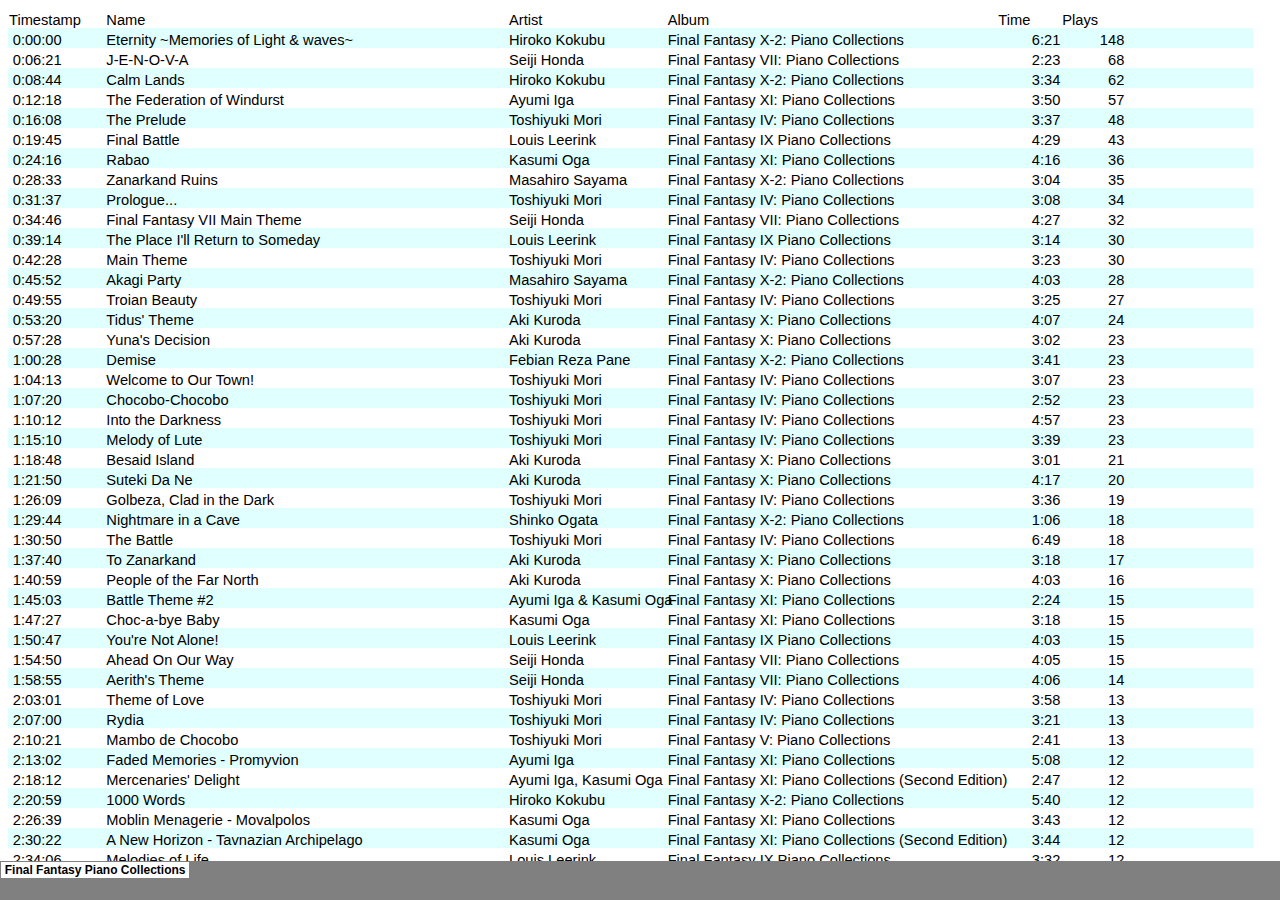
<file: index_files/tabstrip.html>
<html>
<head>
<meta http-equiv=Content-Type content="text/html; charset=us-ascii">
<meta name=ProgId content=Excel.Sheet>
<meta name=Generator content="Microsoft Excel 15">
<link id=Main-File rel=Main-File href="../index.html">

<script language="JavaScript">
<!--
if (window.name!="frTabs")
 window.location.replace(document.all.item("Main-File").href);
//-->
</script>
<style>
<!--
A {
    text-decoration:none;
    color:#000000;
    font-size:9pt;
}
-->
</style>
</head>
<body topmargin=0 leftmargin=0 bgcolor="#808080">
<table border=0 cellspacing=1>
 <tr>
 <td bgcolor="#FFFFFF" nowrap><b><small><small>&nbsp;<a href="sheet001.html" target="frSheet"><font face="Arial" color="#000000">Final Fantasy Piano Collections</font></a>&nbsp;</small></small></b></td>

 </tr>
</table>
</body>
</html>
</file>
